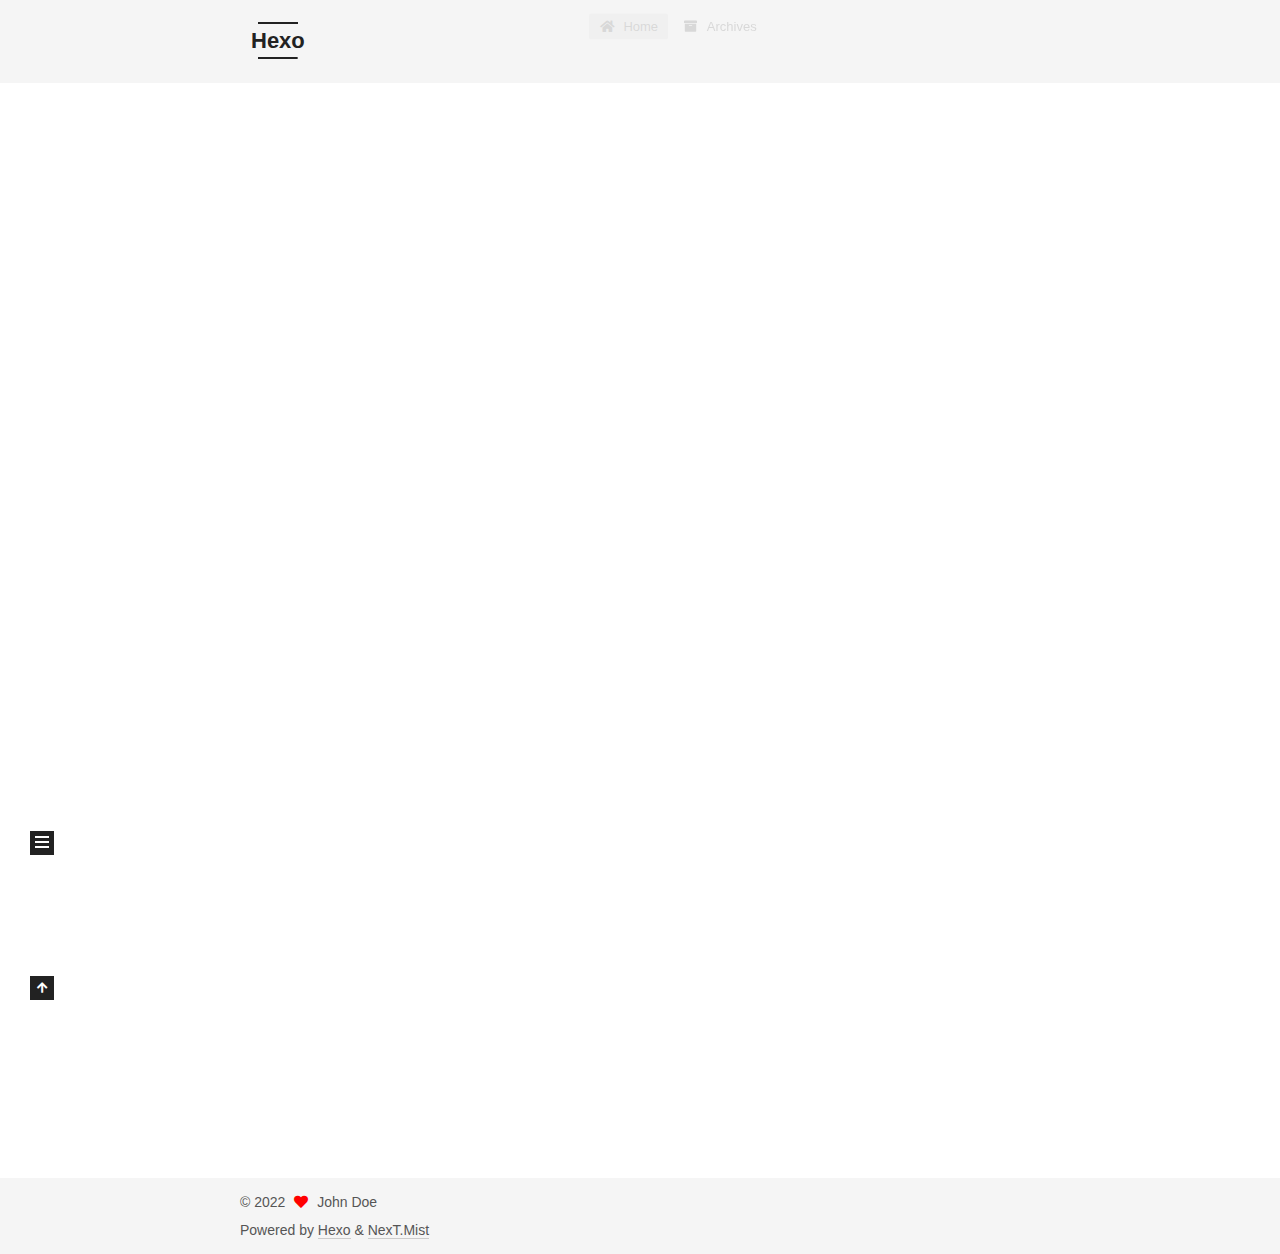
<file: index.html>
<!DOCTYPE html>
<html lang="en">
<head>
  <meta charset="UTF-8">
<meta name="viewport" content="width=device-width, initial-scale=1, maximum-scale=2">
<meta name="theme-color" content="#222">
<meta name="generator" content="Hexo 5.4.0">
  <link rel="apple-touch-icon" sizes="180x180" href="/images/apple-touch-icon-next.png">
  <link rel="icon" type="image/png" sizes="32x32" href="/images/favicon-32x32-next.png">
  <link rel="icon" type="image/png" sizes="16x16" href="/images/favicon-16x16-next.png">
  <link rel="mask-icon" href="/images/logo.svg" color="#222">

<link rel="stylesheet" href="/css/main.css">


<link rel="stylesheet" href="/lib/font-awesome/css/all.min.css">

<script id="hexo-configurations">
    var NexT = window.NexT || {};
    var CONFIG = {"hostname":"example.com","root":"/","scheme":"Mist","version":"7.8.0","exturl":false,"sidebar":{"position":"left","display":"post","padding":18,"offset":12,"onmobile":false},"copycode":{"enable":false,"show_result":false,"style":null},"back2top":{"enable":true,"sidebar":false,"scrollpercent":false},"bookmark":{"enable":false,"color":"#222","save":"auto"},"fancybox":false,"mediumzoom":false,"lazyload":false,"pangu":false,"comments":{"style":"tabs","active":null,"storage":true,"lazyload":false,"nav":null},"algolia":{"hits":{"per_page":10},"labels":{"input_placeholder":"Search for Posts","hits_empty":"We didn't find any results for the search: ${query}","hits_stats":"${hits} results found in ${time} ms"}},"localsearch":{"enable":false,"trigger":"auto","top_n_per_article":1,"unescape":false,"preload":false},"motion":{"enable":true,"async":false,"transition":{"post_block":"fadeIn","post_header":"slideDownIn","post_body":"slideDownIn","coll_header":"slideLeftIn","sidebar":"slideUpIn"}}};
  </script>

  <meta property="og:type" content="website">
<meta property="og:title" content="Hexo">
<meta property="og:url" content="http://example.com/index.html">
<meta property="og:site_name" content="Hexo">
<meta property="og:locale" content="en_US">
<meta property="article:author" content="John Doe">
<meta name="twitter:card" content="summary">

<link rel="canonical" href="http://example.com/">


<script id="page-configurations">
  // https://hexo.io/docs/variables.html
  CONFIG.page = {
    sidebar: "",
    isHome : true,
    isPost : false,
    lang   : 'en'
  };
</script>

  <title>Hexo</title>
  






  <noscript>
  <style>
  .use-motion .brand,
  .use-motion .menu-item,
  .sidebar-inner,
  .use-motion .post-block,
  .use-motion .pagination,
  .use-motion .comments,
  .use-motion .post-header,
  .use-motion .post-body,
  .use-motion .collection-header { opacity: initial; }

  .use-motion .site-title,
  .use-motion .site-subtitle {
    opacity: initial;
    top: initial;
  }

  .use-motion .logo-line-before i { left: initial; }
  .use-motion .logo-line-after i { right: initial; }
  </style>
</noscript>

</head>

<body itemscope itemtype="http://schema.org/WebPage">
  <div class="container use-motion">
    <div class="headband"></div>

    <header class="header" itemscope itemtype="http://schema.org/WPHeader">
      <div class="header-inner"><div class="site-brand-container">
  <div class="site-nav-toggle">
    <div class="toggle" aria-label="Toggle navigation bar">
      <span class="toggle-line toggle-line-first"></span>
      <span class="toggle-line toggle-line-middle"></span>
      <span class="toggle-line toggle-line-last"></span>
    </div>
  </div>

  <div class="site-meta">

    <a href="/" class="brand" rel="start">
      <span class="logo-line-before"><i></i></span>
      <h1 class="site-title">Hexo</h1>
      <span class="logo-line-after"><i></i></span>
    </a>
  </div>

  <div class="site-nav-right">
    <div class="toggle popup-trigger">
    </div>
  </div>
</div>




<nav class="site-nav">
  <ul id="menu" class="main-menu menu">
        <li class="menu-item menu-item-home">

    <a href="/" rel="section"><i class="fa fa-home fa-fw"></i>Home</a>

  </li>
        <li class="menu-item menu-item-archives">

    <a href="/archives/" rel="section"><i class="fa fa-archive fa-fw"></i>Archives</a>

  </li>
  </ul>
</nav>




</div>
    </header>

    
  <div class="back-to-top">
    <i class="fa fa-arrow-up"></i>
    <span>0%</span>
  </div>


    <main class="main">
      <div class="main-inner">
        <div class="content-wrap">
          

          <div class="content index posts-expand">
            
      
  
  
  <article itemscope itemtype="http://schema.org/Article" class="post-block" lang="en">
    <link itemprop="mainEntityOfPage" href="http://example.com/2021/10/06/hello-world/">

    <span hidden itemprop="author" itemscope itemtype="http://schema.org/Person">
      <meta itemprop="image" content="/images/avatar.gif">
      <meta itemprop="name" content="John Doe">
      <meta itemprop="description" content="">
    </span>

    <span hidden itemprop="publisher" itemscope itemtype="http://schema.org/Organization">
      <meta itemprop="name" content="Hexo">
    </span>
      <header class="post-header">
        <h2 class="post-title" itemprop="name headline">
          
            <a href="/2021/10/06/hello-world/" class="post-title-link" itemprop="url">销户，我的超人！</a>
        </h2>

        <div class="post-meta">
            <span class="post-meta-item">
              <span class="post-meta-item-icon">
                <i class="far fa-calendar"></i>
              </span>
              <span class="post-meta-item-text">Posted on</span>
              

              <time title="Created: 2021-10-06 19:21:32 / Modified: 20:09:20" itemprop="dateCreated datePublished" datetime="2021-10-06T19:21:32+08:00">2021-10-06</time>
            </span>

          

        </div>
      </header>

    
    
    
    <div class="post-body" itemprop="articleBody">

      
          <p>销户为什么是神？在讲述这个问题以前，我们先谈谈别人相对于销户差在了哪里。</p>
<h2 id="Quick-Start"><a href="#Quick-Start" class="headerlink" title="Quick Start"></a>Quick Start</h2><h3 id="Create-a-new-post"><a href="#Create-a-new-post" class="headerlink" title="Create a new post"></a>Create a new post</h3><figure class="highlight bash"><table><tr><td class="gutter"><pre><span class="line">1</span><br></pre></td><td class="code"><pre><span class="line">首先是犯下了傲慢之罪的 qz</span><br></pre></td></tr></table></figure>

<p>More info: <a target="_blank" rel="noopener" href="https://hexo.io/docs/writing.html">Writing</a></p>
<h3 id="Run-server"><a href="#Run-server" class="headerlink" title="Run server"></a>Run server</h3><figure class="highlight bash"><table><tr><td class="gutter"><pre><span class="line">1</span><br></pre></td><td class="code"><pre><span class="line">然后是犯下了然后之罪的然后</span><br></pre></td></tr></table></figure>

<p>More info: <a target="_blank" rel="noopener" href="https://hexo.io/docs/server.html">Server</a></p>
<h3 id="Generate-static-files"><a href="#Generate-static-files" class="headerlink" title="Generate static files"></a>Generate static files</h3><figure class="highlight bash"><table><tr><td class="gutter"><pre><span class="line">1</span><br></pre></td><td class="code"><pre><span class="line">再然后是犯下了再然后之罪的再然后</span><br></pre></td></tr></table></figure>

<p>More info: <a target="_blank" rel="noopener" href="https://hexo.io/docs/generating.html">Generating</a></p>
<h3 id="Deploy-to-remote-sites"><a href="#Deploy-to-remote-sites" class="headerlink" title="Deploy to remote sites"></a>Deploy to remote sites</h3><figure class="highlight bash"><table><tr><td class="gutter"><pre><span class="line">1</span><br></pre></td><td class="code"><pre><span class="line">最后是犯下了最后之罪的最后</span><br></pre></td></tr></table></figure>

<p>More info: <a target="_blank" rel="noopener" href="https://hexo.io/docs/one-command-deployment.html">Deployment</a></p>

      
    </div>

    
    
    
      <footer class="post-footer">
        <div class="post-eof"></div>
      </footer>
  </article>
  
  
  


  



          </div>
          

<script>
  window.addEventListener('tabs:register', () => {
    let { activeClass } = CONFIG.comments;
    if (CONFIG.comments.storage) {
      activeClass = localStorage.getItem('comments_active') || activeClass;
    }
    if (activeClass) {
      let activeTab = document.querySelector(`a[href="#comment-${activeClass}"]`);
      if (activeTab) {
        activeTab.click();
      }
    }
  });
  if (CONFIG.comments.storage) {
    window.addEventListener('tabs:click', event => {
      if (!event.target.matches('.tabs-comment .tab-content .tab-pane')) return;
      let commentClass = event.target.classList[1];
      localStorage.setItem('comments_active', commentClass);
    });
  }
</script>

        </div>
          
  
  <div class="toggle sidebar-toggle">
    <span class="toggle-line toggle-line-first"></span>
    <span class="toggle-line toggle-line-middle"></span>
    <span class="toggle-line toggle-line-last"></span>
  </div>

  <aside class="sidebar">
    <div class="sidebar-inner">

      <ul class="sidebar-nav motion-element">
        <li class="sidebar-nav-toc">
          Table of Contents
        </li>
        <li class="sidebar-nav-overview">
          Overview
        </li>
      </ul>

      <!--noindex-->
      <div class="post-toc-wrap sidebar-panel">
      </div>
      <!--/noindex-->

      <div class="site-overview-wrap sidebar-panel">
        <div class="site-author motion-element" itemprop="author" itemscope itemtype="http://schema.org/Person">
  <p class="site-author-name" itemprop="name">John Doe</p>
  <div class="site-description" itemprop="description"></div>
</div>
<div class="site-state-wrap motion-element">
  <nav class="site-state">
      <div class="site-state-item site-state-posts">
          <a href="/archives/">
        
          <span class="site-state-item-count">1</span>
          <span class="site-state-item-name">posts</span>
        </a>
      </div>
  </nav>
</div>



      </div>

    </div>
  </aside>
  <div id="sidebar-dimmer"></div>


      </div>
    </main>

    <footer class="footer">
      <div class="footer-inner">
        

        

<div class="copyright">
  
  &copy; 
  <span itemprop="copyrightYear">2022</span>
  <span class="with-love">
    <i class="fa fa-heart"></i>
  </span>
  <span class="author" itemprop="copyrightHolder">John Doe</span>
</div>
  <div class="powered-by">Powered by <a href="https://hexo.io/" class="theme-link" rel="noopener" target="_blank">Hexo</a> & <a href="https://mist.theme-next.org/" class="theme-link" rel="noopener" target="_blank">NexT.Mist</a>
  </div>

        








      </div>
    </footer>
  </div>

  
  <script src="/lib/anime.min.js"></script>
  <script src="/lib/velocity/velocity.min.js"></script>
  <script src="/lib/velocity/velocity.ui.min.js"></script>

<script src="/js/utils.js"></script>

<script src="/js/motion.js"></script>


<script src="/js/schemes/muse.js"></script>


<script src="/js/next-boot.js"></script>




  















  

  

</body>
</html>
</file>
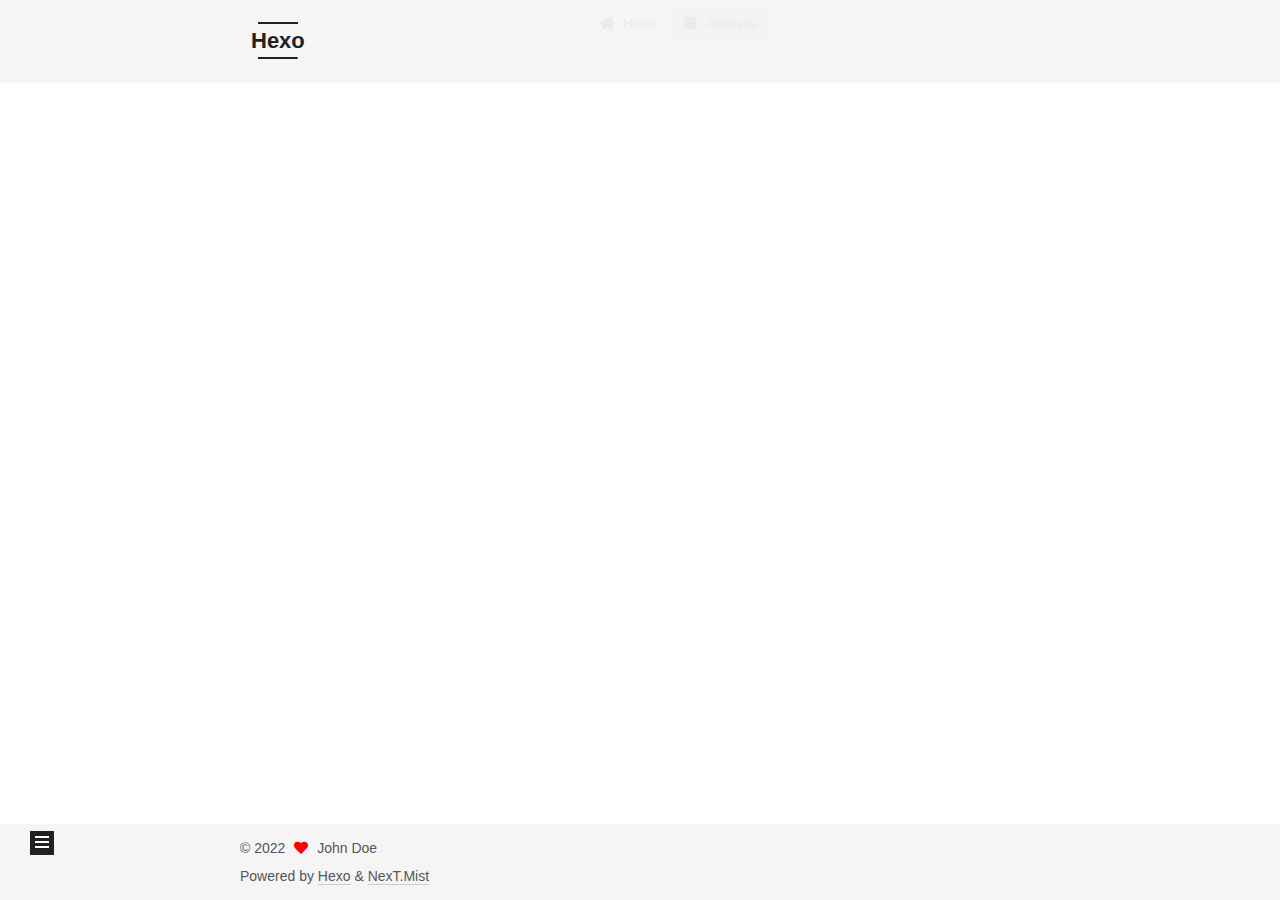
<file: archives/index.html>
<!DOCTYPE html>
<html lang="en">
<head>
  <meta charset="UTF-8">
<meta name="viewport" content="width=device-width, initial-scale=1, maximum-scale=2">
<meta name="theme-color" content="#222">
<meta name="generator" content="Hexo 5.4.0">
  <link rel="apple-touch-icon" sizes="180x180" href="/images/apple-touch-icon-next.png">
  <link rel="icon" type="image/png" sizes="32x32" href="/images/favicon-32x32-next.png">
  <link rel="icon" type="image/png" sizes="16x16" href="/images/favicon-16x16-next.png">
  <link rel="mask-icon" href="/images/logo.svg" color="#222">

<link rel="stylesheet" href="/css/main.css">


<link rel="stylesheet" href="/lib/font-awesome/css/all.min.css">

<script id="hexo-configurations">
    var NexT = window.NexT || {};
    var CONFIG = {"hostname":"example.com","root":"/","scheme":"Mist","version":"7.8.0","exturl":false,"sidebar":{"position":"left","display":"post","padding":18,"offset":12,"onmobile":false},"copycode":{"enable":false,"show_result":false,"style":null},"back2top":{"enable":true,"sidebar":false,"scrollpercent":false},"bookmark":{"enable":false,"color":"#222","save":"auto"},"fancybox":false,"mediumzoom":false,"lazyload":false,"pangu":false,"comments":{"style":"tabs","active":null,"storage":true,"lazyload":false,"nav":null},"algolia":{"hits":{"per_page":10},"labels":{"input_placeholder":"Search for Posts","hits_empty":"We didn't find any results for the search: ${query}","hits_stats":"${hits} results found in ${time} ms"}},"localsearch":{"enable":false,"trigger":"auto","top_n_per_article":1,"unescape":false,"preload":false},"motion":{"enable":true,"async":false,"transition":{"post_block":"fadeIn","post_header":"slideDownIn","post_body":"slideDownIn","coll_header":"slideLeftIn","sidebar":"slideUpIn"}}};
  </script>

  <meta property="og:type" content="website">
<meta property="og:title" content="Hexo">
<meta property="og:url" content="http://example.com/archives/index.html">
<meta property="og:site_name" content="Hexo">
<meta property="og:locale" content="en_US">
<meta property="article:author" content="John Doe">
<meta name="twitter:card" content="summary">

<link rel="canonical" href="http://example.com/archives/">


<script id="page-configurations">
  // https://hexo.io/docs/variables.html
  CONFIG.page = {
    sidebar: "",
    isHome : false,
    isPost : false,
    lang   : 'en'
  };
</script>

  <title>Archive | Hexo</title>
  






  <noscript>
  <style>
  .use-motion .brand,
  .use-motion .menu-item,
  .sidebar-inner,
  .use-motion .post-block,
  .use-motion .pagination,
  .use-motion .comments,
  .use-motion .post-header,
  .use-motion .post-body,
  .use-motion .collection-header { opacity: initial; }

  .use-motion .site-title,
  .use-motion .site-subtitle {
    opacity: initial;
    top: initial;
  }

  .use-motion .logo-line-before i { left: initial; }
  .use-motion .logo-line-after i { right: initial; }
  </style>
</noscript>

</head>

<body itemscope itemtype="http://schema.org/WebPage">
  <div class="container use-motion">
    <div class="headband"></div>

    <header class="header" itemscope itemtype="http://schema.org/WPHeader">
      <div class="header-inner"><div class="site-brand-container">
  <div class="site-nav-toggle">
    <div class="toggle" aria-label="Toggle navigation bar">
      <span class="toggle-line toggle-line-first"></span>
      <span class="toggle-line toggle-line-middle"></span>
      <span class="toggle-line toggle-line-last"></span>
    </div>
  </div>

  <div class="site-meta">

    <a href="/" class="brand" rel="start">
      <span class="logo-line-before"><i></i></span>
      <h1 class="site-title">Hexo</h1>
      <span class="logo-line-after"><i></i></span>
    </a>
  </div>

  <div class="site-nav-right">
    <div class="toggle popup-trigger">
    </div>
  </div>
</div>




<nav class="site-nav">
  <ul id="menu" class="main-menu menu">
        <li class="menu-item menu-item-home">

    <a href="/" rel="section"><i class="fa fa-home fa-fw"></i>Home</a>

  </li>
        <li class="menu-item menu-item-archives">

    <a href="/archives/" rel="section"><i class="fa fa-archive fa-fw"></i>Archives</a>

  </li>
  </ul>
</nav>




</div>
    </header>

    
  <div class="back-to-top">
    <i class="fa fa-arrow-up"></i>
    <span>0%</span>
  </div>


    <main class="main">
      <div class="main-inner">
        <div class="content-wrap">
          

          <div class="content archive">
            

  
  
  
  <div class="post-block">
    <div class="posts-collapse">
      <div class="collection-title">
        <span class="collection-header">Um..! 1 post. Keep on posting.</span>
      </div>

      
    <div class="collection-year">
      <span class="collection-header">2021</span>
    </div>

  <article itemscope itemtype="http://schema.org/Article">
    <header class="post-header">

      <div class="post-meta">
        <time itemprop="dateCreated"
              datetime="2021-10-06T19:21:32+08:00"
              content="2021-10-06">
          10-06
        </time>
      </div>

      <div class="post-title">
          <a class="post-title-link" href="/2021/10/06/hello-world/" itemprop="url">
            <span itemprop="name">校服，我的超人！</span>
          </a>
      </div>

    </header>
  </article>


    </div>
  </div>
  
  
  

  



          </div>
          

<script>
  window.addEventListener('tabs:register', () => {
    let { activeClass } = CONFIG.comments;
    if (CONFIG.comments.storage) {
      activeClass = localStorage.getItem('comments_active') || activeClass;
    }
    if (activeClass) {
      let activeTab = document.querySelector(`a[href="#comment-${activeClass}"]`);
      if (activeTab) {
        activeTab.click();
      }
    }
  });
  if (CONFIG.comments.storage) {
    window.addEventListener('tabs:click', event => {
      if (!event.target.matches('.tabs-comment .tab-content .tab-pane')) return;
      let commentClass = event.target.classList[1];
      localStorage.setItem('comments_active', commentClass);
    });
  }
</script>

        </div>
          
  
  <div class="toggle sidebar-toggle">
    <span class="toggle-line toggle-line-first"></span>
    <span class="toggle-line toggle-line-middle"></span>
    <span class="toggle-line toggle-line-last"></span>
  </div>

  <aside class="sidebar">
    <div class="sidebar-inner">

      <ul class="sidebar-nav motion-element">
        <li class="sidebar-nav-toc">
          Table of Contents
        </li>
        <li class="sidebar-nav-overview">
          Overview
        </li>
      </ul>

      <!--noindex-->
      <div class="post-toc-wrap sidebar-panel">
      </div>
      <!--/noindex-->

      <div class="site-overview-wrap sidebar-panel">
        <div class="site-author motion-element" itemprop="author" itemscope itemtype="http://schema.org/Person">
  <p class="site-author-name" itemprop="name">John Doe</p>
  <div class="site-description" itemprop="description"></div>
</div>
<div class="site-state-wrap motion-element">
  <nav class="site-state">
      <div class="site-state-item site-state-posts">
          <a href="/archives/">
        
          <span class="site-state-item-count">1</span>
          <span class="site-state-item-name">posts</span>
        </a>
      </div>
  </nav>
</div>



      </div>

    </div>
  </aside>
  <div id="sidebar-dimmer"></div>


      </div>
    </main>

    <footer class="footer">
      <div class="footer-inner">
        

        

<div class="copyright">
  
  &copy; 
  <span itemprop="copyrightYear">2022</span>
  <span class="with-love">
    <i class="fa fa-heart"></i>
  </span>
  <span class="author" itemprop="copyrightHolder">John Doe</span>
</div>
  <div class="powered-by">Powered by <a href="https://hexo.io/" class="theme-link" rel="noopener" target="_blank">Hexo</a> & <a href="https://mist.theme-next.org/" class="theme-link" rel="noopener" target="_blank">NexT.Mist</a>
  </div>

        








      </div>
    </footer>
  </div>

  
  <script src="/lib/anime.min.js"></script>
  <script src="/lib/velocity/velocity.min.js"></script>
  <script src="/lib/velocity/velocity.ui.min.js"></script>

<script src="/js/utils.js"></script>

<script src="/js/motion.js"></script>


<script src="/js/schemes/muse.js"></script>


<script src="/js/next-boot.js"></script>




  















  

  

</body>
</html>
</file>
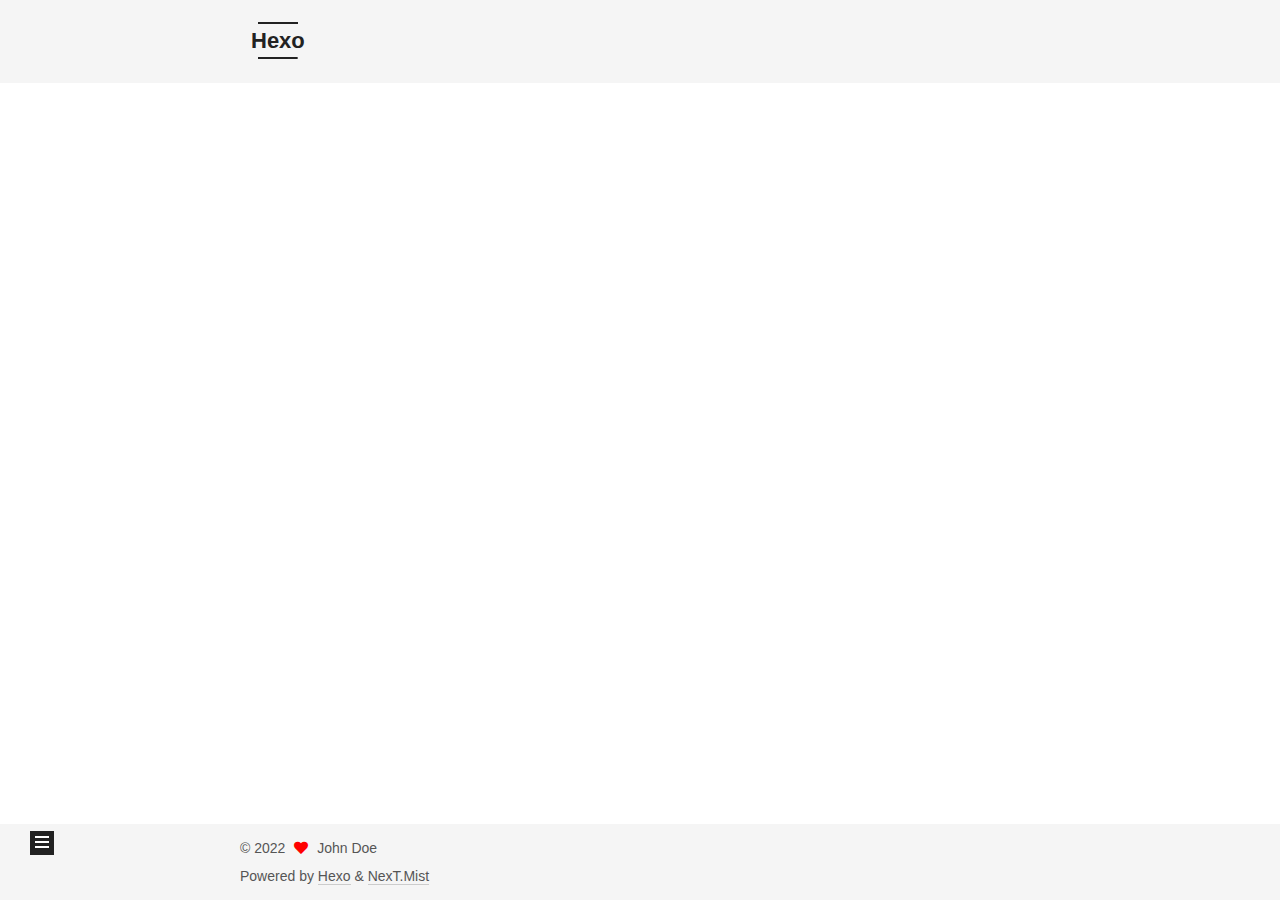
<file: archives/2021/index.html>
<!DOCTYPE html>
<html lang="en">
<head>
  <meta charset="UTF-8">
<meta name="viewport" content="width=device-width, initial-scale=1, maximum-scale=2">
<meta name="theme-color" content="#222">
<meta name="generator" content="Hexo 5.4.0">
  <link rel="apple-touch-icon" sizes="180x180" href="/images/apple-touch-icon-next.png">
  <link rel="icon" type="image/png" sizes="32x32" href="/images/favicon-32x32-next.png">
  <link rel="icon" type="image/png" sizes="16x16" href="/images/favicon-16x16-next.png">
  <link rel="mask-icon" href="/images/logo.svg" color="#222">

<link rel="stylesheet" href="/css/main.css">


<link rel="stylesheet" href="/lib/font-awesome/css/all.min.css">

<script id="hexo-configurations">
    var NexT = window.NexT || {};
    var CONFIG = {"hostname":"example.com","root":"/","scheme":"Mist","version":"7.8.0","exturl":false,"sidebar":{"position":"left","display":"post","padding":18,"offset":12,"onmobile":false},"copycode":{"enable":false,"show_result":false,"style":null},"back2top":{"enable":true,"sidebar":false,"scrollpercent":false},"bookmark":{"enable":false,"color":"#222","save":"auto"},"fancybox":false,"mediumzoom":false,"lazyload":false,"pangu":false,"comments":{"style":"tabs","active":null,"storage":true,"lazyload":false,"nav":null},"algolia":{"hits":{"per_page":10},"labels":{"input_placeholder":"Search for Posts","hits_empty":"We didn't find any results for the search: ${query}","hits_stats":"${hits} results found in ${time} ms"}},"localsearch":{"enable":false,"trigger":"auto","top_n_per_article":1,"unescape":false,"preload":false},"motion":{"enable":true,"async":false,"transition":{"post_block":"fadeIn","post_header":"slideDownIn","post_body":"slideDownIn","coll_header":"slideLeftIn","sidebar":"slideUpIn"}}};
  </script>

  <meta property="og:type" content="website">
<meta property="og:title" content="Hexo">
<meta property="og:url" content="http://example.com/archives/2021/index.html">
<meta property="og:site_name" content="Hexo">
<meta property="og:locale" content="en_US">
<meta property="article:author" content="John Doe">
<meta name="twitter:card" content="summary">

<link rel="canonical" href="http://example.com/archives/2021/">


<script id="page-configurations">
  // https://hexo.io/docs/variables.html
  CONFIG.page = {
    sidebar: "",
    isHome : false,
    isPost : false,
    lang   : 'en'
  };
</script>

  <title>Archive | Hexo</title>
  






  <noscript>
  <style>
  .use-motion .brand,
  .use-motion .menu-item,
  .sidebar-inner,
  .use-motion .post-block,
  .use-motion .pagination,
  .use-motion .comments,
  .use-motion .post-header,
  .use-motion .post-body,
  .use-motion .collection-header { opacity: initial; }

  .use-motion .site-title,
  .use-motion .site-subtitle {
    opacity: initial;
    top: initial;
  }

  .use-motion .logo-line-before i { left: initial; }
  .use-motion .logo-line-after i { right: initial; }
  </style>
</noscript>

</head>

<body itemscope itemtype="http://schema.org/WebPage">
  <div class="container use-motion">
    <div class="headband"></div>

    <header class="header" itemscope itemtype="http://schema.org/WPHeader">
      <div class="header-inner"><div class="site-brand-container">
  <div class="site-nav-toggle">
    <div class="toggle" aria-label="Toggle navigation bar">
      <span class="toggle-line toggle-line-first"></span>
      <span class="toggle-line toggle-line-middle"></span>
      <span class="toggle-line toggle-line-last"></span>
    </div>
  </div>

  <div class="site-meta">

    <a href="/" class="brand" rel="start">
      <span class="logo-line-before"><i></i></span>
      <h1 class="site-title">Hexo</h1>
      <span class="logo-line-after"><i></i></span>
    </a>
  </div>

  <div class="site-nav-right">
    <div class="toggle popup-trigger">
    </div>
  </div>
</div>




<nav class="site-nav">
  <ul id="menu" class="main-menu menu">
        <li class="menu-item menu-item-home">

    <a href="/" rel="section"><i class="fa fa-home fa-fw"></i>Home</a>

  </li>
        <li class="menu-item menu-item-archives">

    <a href="/archives/" rel="section"><i class="fa fa-archive fa-fw"></i>Archives</a>

  </li>
  </ul>
</nav>




</div>
    </header>

    
  <div class="back-to-top">
    <i class="fa fa-arrow-up"></i>
    <span>0%</span>
  </div>


    <main class="main">
      <div class="main-inner">
        <div class="content-wrap">
          

          <div class="content archive">
            

  
  
  
  <div class="post-block">
    <div class="posts-collapse">
      <div class="collection-title">
        <span class="collection-header">Um..! 1 post. Keep on posting.</span>
      </div>

      
    <div class="collection-year">
      <span class="collection-header">2021</span>
    </div>

  <article itemscope itemtype="http://schema.org/Article">
    <header class="post-header">

      <div class="post-meta">
        <time itemprop="dateCreated"
              datetime="2021-10-06T19:21:32+08:00"
              content="2021-10-06">
          10-06
        </time>
      </div>

      <div class="post-title">
          <a class="post-title-link" href="/2021/10/06/hello-world/" itemprop="url">
            <span itemprop="name">校服，我的超人！</span>
          </a>
      </div>

    </header>
  </article>


    </div>
  </div>
  
  
  

  



          </div>
          

<script>
  window.addEventListener('tabs:register', () => {
    let { activeClass } = CONFIG.comments;
    if (CONFIG.comments.storage) {
      activeClass = localStorage.getItem('comments_active') || activeClass;
    }
    if (activeClass) {
      let activeTab = document.querySelector(`a[href="#comment-${activeClass}"]`);
      if (activeTab) {
        activeTab.click();
      }
    }
  });
  if (CONFIG.comments.storage) {
    window.addEventListener('tabs:click', event => {
      if (!event.target.matches('.tabs-comment .tab-content .tab-pane')) return;
      let commentClass = event.target.classList[1];
      localStorage.setItem('comments_active', commentClass);
    });
  }
</script>

        </div>
          
  
  <div class="toggle sidebar-toggle">
    <span class="toggle-line toggle-line-first"></span>
    <span class="toggle-line toggle-line-middle"></span>
    <span class="toggle-line toggle-line-last"></span>
  </div>

  <aside class="sidebar">
    <div class="sidebar-inner">

      <ul class="sidebar-nav motion-element">
        <li class="sidebar-nav-toc">
          Table of Contents
        </li>
        <li class="sidebar-nav-overview">
          Overview
        </li>
      </ul>

      <!--noindex-->
      <div class="post-toc-wrap sidebar-panel">
      </div>
      <!--/noindex-->

      <div class="site-overview-wrap sidebar-panel">
        <div class="site-author motion-element" itemprop="author" itemscope itemtype="http://schema.org/Person">
  <p class="site-author-name" itemprop="name">John Doe</p>
  <div class="site-description" itemprop="description"></div>
</div>
<div class="site-state-wrap motion-element">
  <nav class="site-state">
      <div class="site-state-item site-state-posts">
          <a href="/archives/">
        
          <span class="site-state-item-count">1</span>
          <span class="site-state-item-name">posts</span>
        </a>
      </div>
  </nav>
</div>



      </div>

    </div>
  </aside>
  <div id="sidebar-dimmer"></div>


      </div>
    </main>

    <footer class="footer">
      <div class="footer-inner">
        

        

<div class="copyright">
  
  &copy; 
  <span itemprop="copyrightYear">2022</span>
  <span class="with-love">
    <i class="fa fa-heart"></i>
  </span>
  <span class="author" itemprop="copyrightHolder">John Doe</span>
</div>
  <div class="powered-by">Powered by <a href="https://hexo.io/" class="theme-link" rel="noopener" target="_blank">Hexo</a> & <a href="https://mist.theme-next.org/" class="theme-link" rel="noopener" target="_blank">NexT.Mist</a>
  </div>

        








      </div>
    </footer>
  </div>

  
  <script src="/lib/anime.min.js"></script>
  <script src="/lib/velocity/velocity.min.js"></script>
  <script src="/lib/velocity/velocity.ui.min.js"></script>

<script src="/js/utils.js"></script>

<script src="/js/motion.js"></script>


<script src="/js/schemes/muse.js"></script>


<script src="/js/next-boot.js"></script>




  















  

  

</body>
</html>
</file>
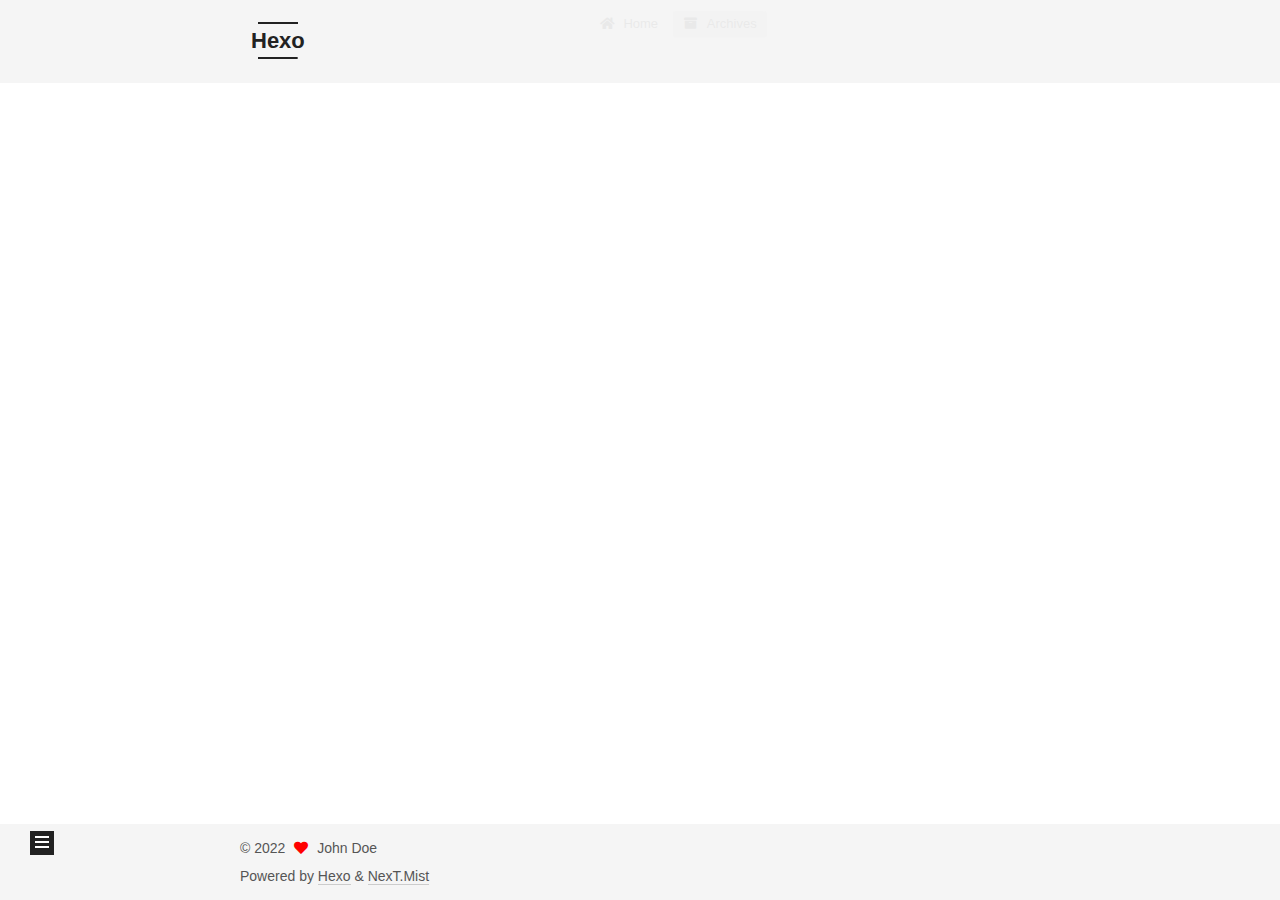
<file: archives/2021/10/index.html>
<!DOCTYPE html>
<html lang="en">
<head>
  <meta charset="UTF-8">
<meta name="viewport" content="width=device-width, initial-scale=1, maximum-scale=2">
<meta name="theme-color" content="#222">
<meta name="generator" content="Hexo 5.4.0">
  <link rel="apple-touch-icon" sizes="180x180" href="/images/apple-touch-icon-next.png">
  <link rel="icon" type="image/png" sizes="32x32" href="/images/favicon-32x32-next.png">
  <link rel="icon" type="image/png" sizes="16x16" href="/images/favicon-16x16-next.png">
  <link rel="mask-icon" href="/images/logo.svg" color="#222">

<link rel="stylesheet" href="/css/main.css">


<link rel="stylesheet" href="/lib/font-awesome/css/all.min.css">

<script id="hexo-configurations">
    var NexT = window.NexT || {};
    var CONFIG = {"hostname":"example.com","root":"/","scheme":"Mist","version":"7.8.0","exturl":false,"sidebar":{"position":"left","display":"post","padding":18,"offset":12,"onmobile":false},"copycode":{"enable":false,"show_result":false,"style":null},"back2top":{"enable":true,"sidebar":false,"scrollpercent":false},"bookmark":{"enable":false,"color":"#222","save":"auto"},"fancybox":false,"mediumzoom":false,"lazyload":false,"pangu":false,"comments":{"style":"tabs","active":null,"storage":true,"lazyload":false,"nav":null},"algolia":{"hits":{"per_page":10},"labels":{"input_placeholder":"Search for Posts","hits_empty":"We didn't find any results for the search: ${query}","hits_stats":"${hits} results found in ${time} ms"}},"localsearch":{"enable":false,"trigger":"auto","top_n_per_article":1,"unescape":false,"preload":false},"motion":{"enable":true,"async":false,"transition":{"post_block":"fadeIn","post_header":"slideDownIn","post_body":"slideDownIn","coll_header":"slideLeftIn","sidebar":"slideUpIn"}}};
  </script>

  <meta property="og:type" content="website">
<meta property="og:title" content="Hexo">
<meta property="og:url" content="http://example.com/archives/2021/10/index.html">
<meta property="og:site_name" content="Hexo">
<meta property="og:locale" content="en_US">
<meta property="article:author" content="John Doe">
<meta name="twitter:card" content="summary">

<link rel="canonical" href="http://example.com/archives/2021/10/">


<script id="page-configurations">
  // https://hexo.io/docs/variables.html
  CONFIG.page = {
    sidebar: "",
    isHome : false,
    isPost : false,
    lang   : 'en'
  };
</script>

  <title>Archive | Hexo</title>
  






  <noscript>
  <style>
  .use-motion .brand,
  .use-motion .menu-item,
  .sidebar-inner,
  .use-motion .post-block,
  .use-motion .pagination,
  .use-motion .comments,
  .use-motion .post-header,
  .use-motion .post-body,
  .use-motion .collection-header { opacity: initial; }

  .use-motion .site-title,
  .use-motion .site-subtitle {
    opacity: initial;
    top: initial;
  }

  .use-motion .logo-line-before i { left: initial; }
  .use-motion .logo-line-after i { right: initial; }
  </style>
</noscript>

</head>

<body itemscope itemtype="http://schema.org/WebPage">
  <div class="container use-motion">
    <div class="headband"></div>

    <header class="header" itemscope itemtype="http://schema.org/WPHeader">
      <div class="header-inner"><div class="site-brand-container">
  <div class="site-nav-toggle">
    <div class="toggle" aria-label="Toggle navigation bar">
      <span class="toggle-line toggle-line-first"></span>
      <span class="toggle-line toggle-line-middle"></span>
      <span class="toggle-line toggle-line-last"></span>
    </div>
  </div>

  <div class="site-meta">

    <a href="/" class="brand" rel="start">
      <span class="logo-line-before"><i></i></span>
      <h1 class="site-title">Hexo</h1>
      <span class="logo-line-after"><i></i></span>
    </a>
  </div>

  <div class="site-nav-right">
    <div class="toggle popup-trigger">
    </div>
  </div>
</div>




<nav class="site-nav">
  <ul id="menu" class="main-menu menu">
        <li class="menu-item menu-item-home">

    <a href="/" rel="section"><i class="fa fa-home fa-fw"></i>Home</a>

  </li>
        <li class="menu-item menu-item-archives">

    <a href="/archives/" rel="section"><i class="fa fa-archive fa-fw"></i>Archives</a>

  </li>
  </ul>
</nav>




</div>
    </header>

    
  <div class="back-to-top">
    <i class="fa fa-arrow-up"></i>
    <span>0%</span>
  </div>


    <main class="main">
      <div class="main-inner">
        <div class="content-wrap">
          

          <div class="content archive">
            

  
  
  
  <div class="post-block">
    <div class="posts-collapse">
      <div class="collection-title">
        <span class="collection-header">Um..! 1 post. Keep on posting.</span>
      </div>

      
    <div class="collection-year">
      <span class="collection-header">2021</span>
    </div>

  <article itemscope itemtype="http://schema.org/Article">
    <header class="post-header">

      <div class="post-meta">
        <time itemprop="dateCreated"
              datetime="2021-10-06T19:21:32+08:00"
              content="2021-10-06">
          10-06
        </time>
      </div>

      <div class="post-title">
          <a class="post-title-link" href="/2021/10/06/hello-world/" itemprop="url">
            <span itemprop="name">校服，我的超人！</span>
          </a>
      </div>

    </header>
  </article>


    </div>
  </div>
  
  
  

  



          </div>
          

<script>
  window.addEventListener('tabs:register', () => {
    let { activeClass } = CONFIG.comments;
    if (CONFIG.comments.storage) {
      activeClass = localStorage.getItem('comments_active') || activeClass;
    }
    if (activeClass) {
      let activeTab = document.querySelector(`a[href="#comment-${activeClass}"]`);
      if (activeTab) {
        activeTab.click();
      }
    }
  });
  if (CONFIG.comments.storage) {
    window.addEventListener('tabs:click', event => {
      if (!event.target.matches('.tabs-comment .tab-content .tab-pane')) return;
      let commentClass = event.target.classList[1];
      localStorage.setItem('comments_active', commentClass);
    });
  }
</script>

        </div>
          
  
  <div class="toggle sidebar-toggle">
    <span class="toggle-line toggle-line-first"></span>
    <span class="toggle-line toggle-line-middle"></span>
    <span class="toggle-line toggle-line-last"></span>
  </div>

  <aside class="sidebar">
    <div class="sidebar-inner">

      <ul class="sidebar-nav motion-element">
        <li class="sidebar-nav-toc">
          Table of Contents
        </li>
        <li class="sidebar-nav-overview">
          Overview
        </li>
      </ul>

      <!--noindex-->
      <div class="post-toc-wrap sidebar-panel">
      </div>
      <!--/noindex-->

      <div class="site-overview-wrap sidebar-panel">
        <div class="site-author motion-element" itemprop="author" itemscope itemtype="http://schema.org/Person">
  <p class="site-author-name" itemprop="name">John Doe</p>
  <div class="site-description" itemprop="description"></div>
</div>
<div class="site-state-wrap motion-element">
  <nav class="site-state">
      <div class="site-state-item site-state-posts">
          <a href="/archives/">
        
          <span class="site-state-item-count">1</span>
          <span class="site-state-item-name">posts</span>
        </a>
      </div>
  </nav>
</div>



      </div>

    </div>
  </aside>
  <div id="sidebar-dimmer"></div>


      </div>
    </main>

    <footer class="footer">
      <div class="footer-inner">
        

        

<div class="copyright">
  
  &copy; 
  <span itemprop="copyrightYear">2022</span>
  <span class="with-love">
    <i class="fa fa-heart"></i>
  </span>
  <span class="author" itemprop="copyrightHolder">John Doe</span>
</div>
  <div class="powered-by">Powered by <a href="https://hexo.io/" class="theme-link" rel="noopener" target="_blank">Hexo</a> & <a href="https://mist.theme-next.org/" class="theme-link" rel="noopener" target="_blank">NexT.Mist</a>
  </div>

        








      </div>
    </footer>
  </div>

  
  <script src="/lib/anime.min.js"></script>
  <script src="/lib/velocity/velocity.min.js"></script>
  <script src="/lib/velocity/velocity.ui.min.js"></script>

<script src="/js/utils.js"></script>

<script src="/js/motion.js"></script>


<script src="/js/schemes/muse.js"></script>


<script src="/js/next-boot.js"></script>




  















  

  

</body>
</html>
</file>
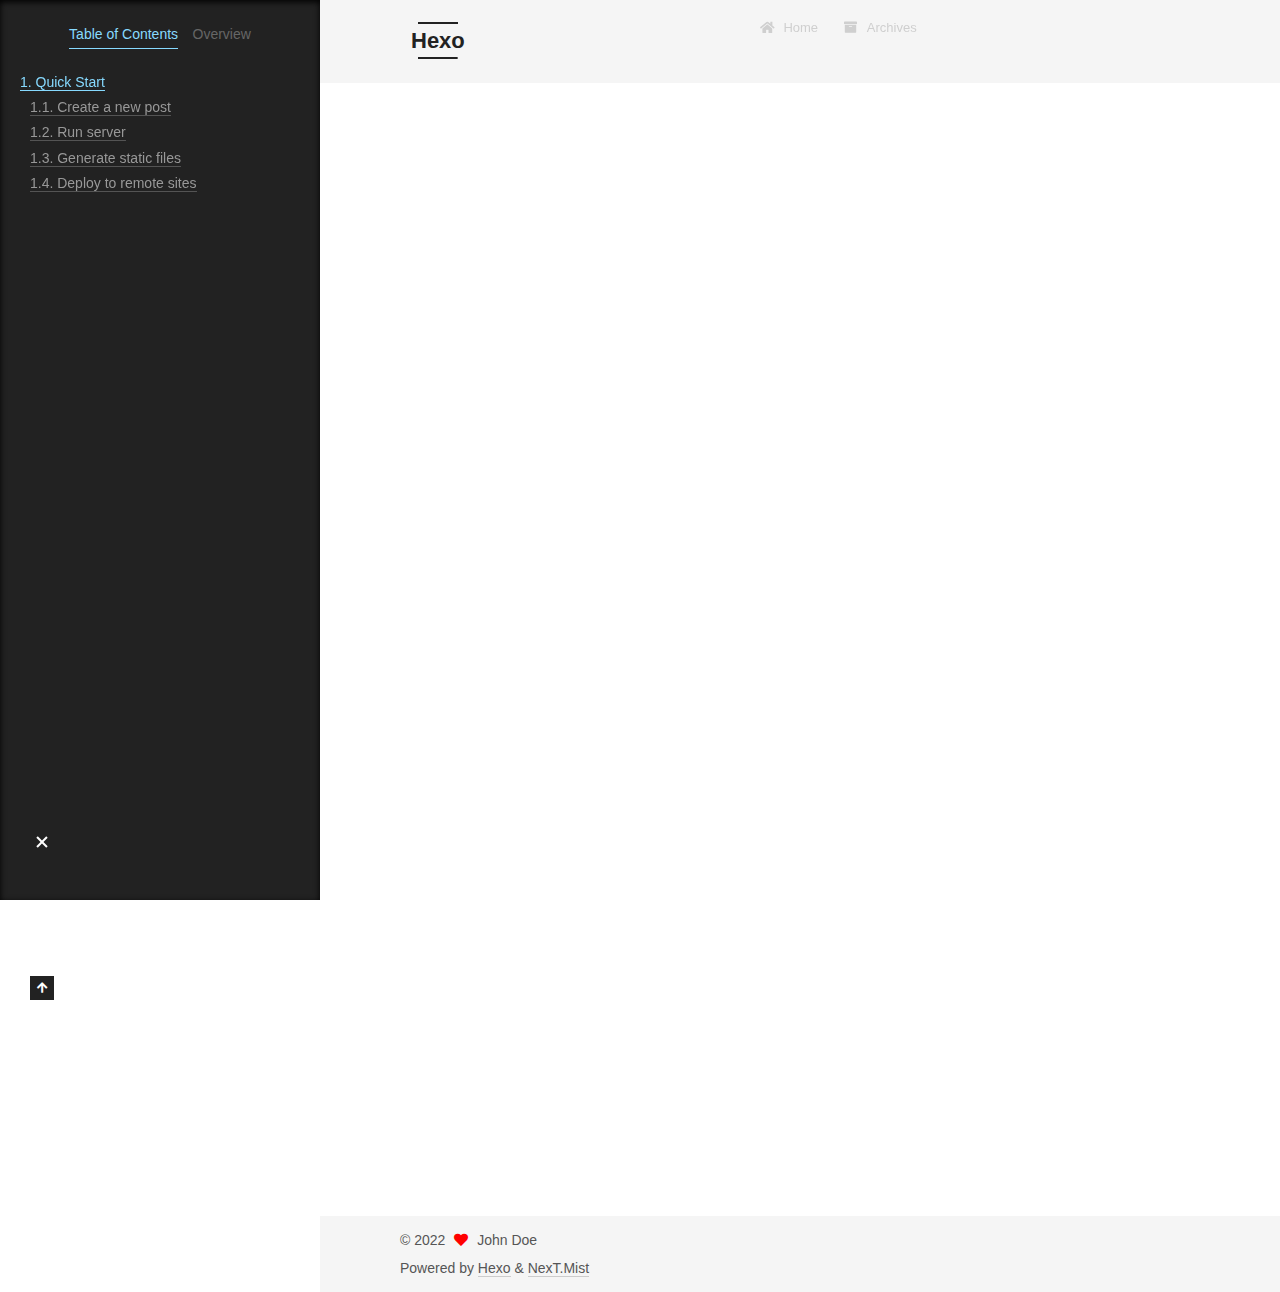
<file: 2021/10/06/hello-world/index.html>
<!DOCTYPE html>
<html lang="en">
<head>
  <meta charset="UTF-8">
<meta name="viewport" content="width=device-width, initial-scale=1, maximum-scale=2">
<meta name="theme-color" content="#222">
<meta name="generator" content="Hexo 5.4.0">
  <link rel="apple-touch-icon" sizes="180x180" href="/images/apple-touch-icon-next.png">
  <link rel="icon" type="image/png" sizes="32x32" href="/images/favicon-32x32-next.png">
  <link rel="icon" type="image/png" sizes="16x16" href="/images/favicon-16x16-next.png">
  <link rel="mask-icon" href="/images/logo.svg" color="#222">

<link rel="stylesheet" href="/css/main.css">


<link rel="stylesheet" href="/lib/font-awesome/css/all.min.css">

<script id="hexo-configurations">
    var NexT = window.NexT || {};
    var CONFIG = {"hostname":"example.com","root":"/","scheme":"Mist","version":"7.8.0","exturl":false,"sidebar":{"position":"left","display":"post","padding":18,"offset":12,"onmobile":false},"copycode":{"enable":false,"show_result":false,"style":null},"back2top":{"enable":true,"sidebar":false,"scrollpercent":false},"bookmark":{"enable":false,"color":"#222","save":"auto"},"fancybox":false,"mediumzoom":false,"lazyload":false,"pangu":false,"comments":{"style":"tabs","active":null,"storage":true,"lazyload":false,"nav":null},"algolia":{"hits":{"per_page":10},"labels":{"input_placeholder":"Search for Posts","hits_empty":"We didn't find any results for the search: ${query}","hits_stats":"${hits} results found in ${time} ms"}},"localsearch":{"enable":false,"trigger":"auto","top_n_per_article":1,"unescape":false,"preload":false},"motion":{"enable":true,"async":false,"transition":{"post_block":"fadeIn","post_header":"slideDownIn","post_body":"slideDownIn","coll_header":"slideLeftIn","sidebar":"slideUpIn"}}};
  </script>

  <meta name="description" content="校服为什么是神？在讲述这个问题以前，我们先谈谈别人相对于校服差在了哪里。 Quick StartCreate a new post1首先是犯下了傲慢之罪的 qz  More info: Writing Run server1然后是犯下了然后之罪的然后  More info: Server Generate static files1再然后是犯下了再然后之罪的再然后  More info: Gene">
<meta property="og:type" content="article">
<meta property="og:title" content="校服，我的超人！">
<meta property="og:url" content="http://example.com/2021/10/06/hello-world/index.html">
<meta property="og:site_name" content="Hexo">
<meta property="og:description" content="校服为什么是神？在讲述这个问题以前，我们先谈谈别人相对于校服差在了哪里。 Quick StartCreate a new post1首先是犯下了傲慢之罪的 qz  More info: Writing Run server1然后是犯下了然后之罪的然后  More info: Server Generate static files1再然后是犯下了再然后之罪的再然后  More info: Gene">
<meta property="og:locale" content="en_US">
<meta property="article:published_time" content="2021-10-06T11:21:32.708Z">
<meta property="article:modified_time" content="2021-10-06T12:09:20.646Z">
<meta property="article:author" content="John Doe">
<meta name="twitter:card" content="summary">

<link rel="canonical" href="http://example.com/2021/10/06/hello-world/">


<script id="page-configurations">
  // https://hexo.io/docs/variables.html
  CONFIG.page = {
    sidebar: "",
    isHome : false,
    isPost : true,
    lang   : 'en'
  };
</script>

  <title>校服，我的超人！ | Hexo</title>
  






  <noscript>
  <style>
  .use-motion .brand,
  .use-motion .menu-item,
  .sidebar-inner,
  .use-motion .post-block,
  .use-motion .pagination,
  .use-motion .comments,
  .use-motion .post-header,
  .use-motion .post-body,
  .use-motion .collection-header { opacity: initial; }

  .use-motion .site-title,
  .use-motion .site-subtitle {
    opacity: initial;
    top: initial;
  }

  .use-motion .logo-line-before i { left: initial; }
  .use-motion .logo-line-after i { right: initial; }
  </style>
</noscript>

</head>

<body itemscope itemtype="http://schema.org/WebPage">
  <div class="container use-motion">
    <div class="headband"></div>

    <header class="header" itemscope itemtype="http://schema.org/WPHeader">
      <div class="header-inner"><div class="site-brand-container">
  <div class="site-nav-toggle">
    <div class="toggle" aria-label="Toggle navigation bar">
      <span class="toggle-line toggle-line-first"></span>
      <span class="toggle-line toggle-line-middle"></span>
      <span class="toggle-line toggle-line-last"></span>
    </div>
  </div>

  <div class="site-meta">

    <a href="/" class="brand" rel="start">
      <span class="logo-line-before"><i></i></span>
      <h1 class="site-title">Hexo</h1>
      <span class="logo-line-after"><i></i></span>
    </a>
  </div>

  <div class="site-nav-right">
    <div class="toggle popup-trigger">
    </div>
  </div>
</div>




<nav class="site-nav">
  <ul id="menu" class="main-menu menu">
        <li class="menu-item menu-item-home">

    <a href="/" rel="section"><i class="fa fa-home fa-fw"></i>Home</a>

  </li>
        <li class="menu-item menu-item-archives">

    <a href="/archives/" rel="section"><i class="fa fa-archive fa-fw"></i>Archives</a>

  </li>
  </ul>
</nav>




</div>
    </header>

    
  <div class="back-to-top">
    <i class="fa fa-arrow-up"></i>
    <span>0%</span>
  </div>


    <main class="main">
      <div class="main-inner">
        <div class="content-wrap">
          

          <div class="content post posts-expand">
            

    
  
  
  <article itemscope itemtype="http://schema.org/Article" class="post-block" lang="en">
    <link itemprop="mainEntityOfPage" href="http://example.com/2021/10/06/hello-world/">

    <span hidden itemprop="author" itemscope itemtype="http://schema.org/Person">
      <meta itemprop="image" content="/images/avatar.gif">
      <meta itemprop="name" content="John Doe">
      <meta itemprop="description" content="">
    </span>

    <span hidden itemprop="publisher" itemscope itemtype="http://schema.org/Organization">
      <meta itemprop="name" content="Hexo">
    </span>
      <header class="post-header">
        <h1 class="post-title" itemprop="name headline">
          校服，我的超人！
        </h1>

        <div class="post-meta">
            <span class="post-meta-item">
              <span class="post-meta-item-icon">
                <i class="far fa-calendar"></i>
              </span>
              <span class="post-meta-item-text">Posted on</span>
              

              <time title="Created: 2021-10-06 19:21:32 / Modified: 20:09:20" itemprop="dateCreated datePublished" datetime="2021-10-06T19:21:32+08:00">2021-10-06</time>
            </span>

          

        </div>
      </header>

    
    
    
    <div class="post-body" itemprop="articleBody">

      
        <p>校服为什么是神？在讲述这个问题以前，我们先谈谈别人相对于校服差在了哪里。</p>
<h2 id="Quick-Start"><a href="#Quick-Start" class="headerlink" title="Quick Start"></a>Quick Start</h2><h3 id="Create-a-new-post"><a href="#Create-a-new-post" class="headerlink" title="Create a new post"></a>Create a new post</h3><figure class="highlight bash"><table><tr><td class="gutter"><pre><span class="line">1</span><br></pre></td><td class="code"><pre><span class="line">首先是犯下了傲慢之罪的 qz</span><br></pre></td></tr></table></figure>

<p>More info: <a target="_blank" rel="noopener" href="https://hexo.io/docs/writing.html">Writing</a></p>
<h3 id="Run-server"><a href="#Run-server" class="headerlink" title="Run server"></a>Run server</h3><figure class="highlight bash"><table><tr><td class="gutter"><pre><span class="line">1</span><br></pre></td><td class="code"><pre><span class="line">然后是犯下了然后之罪的然后</span><br></pre></td></tr></table></figure>

<p>More info: <a target="_blank" rel="noopener" href="https://hexo.io/docs/server.html">Server</a></p>
<h3 id="Generate-static-files"><a href="#Generate-static-files" class="headerlink" title="Generate static files"></a>Generate static files</h3><figure class="highlight bash"><table><tr><td class="gutter"><pre><span class="line">1</span><br></pre></td><td class="code"><pre><span class="line">再然后是犯下了再然后之罪的再然后</span><br></pre></td></tr></table></figure>

<p>More info: <a target="_blank" rel="noopener" href="https://hexo.io/docs/generating.html">Generating</a></p>
<h3 id="Deploy-to-remote-sites"><a href="#Deploy-to-remote-sites" class="headerlink" title="Deploy to remote sites"></a>Deploy to remote sites</h3><figure class="highlight bash"><table><tr><td class="gutter"><pre><span class="line">1</span><br></pre></td><td class="code"><pre><span class="line">最后是犯下了最后之罪的最后</span><br></pre></td></tr></table></figure>

<p>More info: <a target="_blank" rel="noopener" href="https://hexo.io/docs/one-command-deployment.html">Deployment</a></p>

    </div>

    
    
    

      <footer class="post-footer">

        


        
      </footer>
    
  </article>
  
  
  



          </div>
          

<script>
  window.addEventListener('tabs:register', () => {
    let { activeClass } = CONFIG.comments;
    if (CONFIG.comments.storage) {
      activeClass = localStorage.getItem('comments_active') || activeClass;
    }
    if (activeClass) {
      let activeTab = document.querySelector(`a[href="#comment-${activeClass}"]`);
      if (activeTab) {
        activeTab.click();
      }
    }
  });
  if (CONFIG.comments.storage) {
    window.addEventListener('tabs:click', event => {
      if (!event.target.matches('.tabs-comment .tab-content .tab-pane')) return;
      let commentClass = event.target.classList[1];
      localStorage.setItem('comments_active', commentClass);
    });
  }
</script>

        </div>
          
  
  <div class="toggle sidebar-toggle">
    <span class="toggle-line toggle-line-first"></span>
    <span class="toggle-line toggle-line-middle"></span>
    <span class="toggle-line toggle-line-last"></span>
  </div>

  <aside class="sidebar">
    <div class="sidebar-inner">

      <ul class="sidebar-nav motion-element">
        <li class="sidebar-nav-toc">
          Table of Contents
        </li>
        <li class="sidebar-nav-overview">
          Overview
        </li>
      </ul>

      <!--noindex-->
      <div class="post-toc-wrap sidebar-panel">
          <div class="post-toc motion-element"><ol class="nav"><li class="nav-item nav-level-2"><a class="nav-link" href="#Quick-Start"><span class="nav-number">1.</span> <span class="nav-text">Quick Start</span></a><ol class="nav-child"><li class="nav-item nav-level-3"><a class="nav-link" href="#Create-a-new-post"><span class="nav-number">1.1.</span> <span class="nav-text">Create a new post</span></a></li><li class="nav-item nav-level-3"><a class="nav-link" href="#Run-server"><span class="nav-number">1.2.</span> <span class="nav-text">Run server</span></a></li><li class="nav-item nav-level-3"><a class="nav-link" href="#Generate-static-files"><span class="nav-number">1.3.</span> <span class="nav-text">Generate static files</span></a></li><li class="nav-item nav-level-3"><a class="nav-link" href="#Deploy-to-remote-sites"><span class="nav-number">1.4.</span> <span class="nav-text">Deploy to remote sites</span></a></li></ol></li></ol></div>
      </div>
      <!--/noindex-->

      <div class="site-overview-wrap sidebar-panel">
        <div class="site-author motion-element" itemprop="author" itemscope itemtype="http://schema.org/Person">
  <p class="site-author-name" itemprop="name">John Doe</p>
  <div class="site-description" itemprop="description"></div>
</div>
<div class="site-state-wrap motion-element">
  <nav class="site-state">
      <div class="site-state-item site-state-posts">
          <a href="/archives/">
        
          <span class="site-state-item-count">1</span>
          <span class="site-state-item-name">posts</span>
        </a>
      </div>
  </nav>
</div>



      </div>

    </div>
  </aside>
  <div id="sidebar-dimmer"></div>


      </div>
    </main>

    <footer class="footer">
      <div class="footer-inner">
        

        

<div class="copyright">
  
  &copy; 
  <span itemprop="copyrightYear">2022</span>
  <span class="with-love">
    <i class="fa fa-heart"></i>
  </span>
  <span class="author" itemprop="copyrightHolder">John Doe</span>
</div>
  <div class="powered-by">Powered by <a href="https://hexo.io/" class="theme-link" rel="noopener" target="_blank">Hexo</a> & <a href="https://mist.theme-next.org/" class="theme-link" rel="noopener" target="_blank">NexT.Mist</a>
  </div>

        








      </div>
    </footer>
  </div>

  
  <script src="/lib/anime.min.js"></script>
  <script src="/lib/velocity/velocity.min.js"></script>
  <script src="/lib/velocity/velocity.ui.min.js"></script>

<script src="/js/utils.js"></script>

<script src="/js/motion.js"></script>


<script src="/js/schemes/muse.js"></script>


<script src="/js/next-boot.js"></script>




  















  

  

</body>
</html>
</file>
<file: css/main.css>
:root {
  --body-bg-color: #fff;
  --content-bg-color: #f5f5f5;
  --card-bg-color: #f5f5f5;
  --text-color: #555;
  --blockquote-color: #666;
  --link-color: #555;
  --link-hover-color: #222;
  --brand-color: #222;
  --brand-hover-color: #222;
  --table-row-odd-bg-color: #f9f9f9;
  --table-row-hover-bg-color: #f5f5f5;
  --menu-item-bg-color: #ddd;
  --btn-default-bg: transparent;
  --btn-default-color: var(--link-color);
  --btn-default-border-color: var(--link-color);
  --btn-default-hover-bg: transparent;
  --btn-default-hover-color: var(--link-hover-color);
  --btn-default-hover-border-color: var(--link-hover-color);
}
html {
  line-height: 1.15; /* 1 */
  -webkit-text-size-adjust: 100%; /* 2 */
}
body {
  margin: 0;
}
main {
  display: block;
}
h1 {
  font-size: 2em;
  margin: 0.67em 0;
}
hr {
  box-sizing: content-box; /* 1 */
  height: 0; /* 1 */
  overflow: visible; /* 2 */
}
pre {
  font-family: monospace, monospace; /* 1 */
  font-size: 1em; /* 2 */
}
a {
  background: transparent;
}
abbr[title] {
  border-bottom: none; /* 1 */
  text-decoration: underline; /* 2 */
  text-decoration: underline dotted; /* 2 */
}
b,
strong {
  font-weight: bolder;
}
code,
kbd,
samp {
  font-family: monospace, monospace; /* 1 */
  font-size: 1em; /* 2 */
}
small {
  font-size: 80%;
}
sub,
sup {
  font-size: 75%;
  line-height: 0;
  position: relative;
  vertical-align: baseline;
}
sub {
  bottom: -0.25em;
}
sup {
  top: -0.5em;
}
img {
  border-style: none;
}
button,
input,
optgroup,
select,
textarea {
  font-family: inherit; /* 1 */
  font-size: 100%; /* 1 */
  line-height: 1.15; /* 1 */
  margin: 0; /* 2 */
}
button,
input {
/* 1 */
  overflow: visible;
}
button,
select {
/* 1 */
  text-transform: none;
}
button,
[type='button'],
[type='reset'],
[type='submit'] {
  -webkit-appearance: button;
}
button::-moz-focus-inner,
[type='button']::-moz-focus-inner,
[type='reset']::-moz-focus-inner,
[type='submit']::-moz-focus-inner {
  border-style: none;
  padding: 0;
}
button:-moz-focusring,
[type='button']:-moz-focusring,
[type='reset']:-moz-focusring,
[type='submit']:-moz-focusring {
  outline: 1px dotted ButtonText;
}
fieldset {
  padding: 0.35em 0.75em 0.625em;
}
legend {
  box-sizing: border-box; /* 1 */
  color: inherit; /* 2 */
  display: table; /* 1 */
  max-width: 100%; /* 1 */
  padding: 0; /* 3 */
  white-space: normal; /* 1 */
}
progress {
  vertical-align: baseline;
}
textarea {
  overflow: auto;
}
[type='checkbox'],
[type='radio'] {
  box-sizing: border-box; /* 1 */
  padding: 0; /* 2 */
}
[type='number']::-webkit-inner-spin-button,
[type='number']::-webkit-outer-spin-button {
  height: auto;
}
[type='search'] {
  outline-offset: -2px; /* 2 */
  -webkit-appearance: textfield; /* 1 */
}
[type='search']::-webkit-search-decoration {
  -webkit-appearance: none;
}
::-webkit-file-upload-button {
  font: inherit; /* 2 */
  -webkit-appearance: button; /* 1 */
}
details {
  display: block;
}
summary {
  display: list-item;
}
template {
  display: none;
}
[hidden] {
  display: none;
}
::selection {
  background: #262a30;
  color: #eee;
}
html,
body {
  height: 100%;
}
body {
  background: var(--body-bg-color);
  color: var(--text-color);
  font-family: 'Lato', "PingFang SC", "Microsoft YaHei", sans-serif;
  font-size: 1em;
  line-height: 2;
}
@media (max-width: 991px) {
  body {
    padding-left: 0 !important;
    padding-right: 0 !important;
  }
}
h1,
h2,
h3,
h4,
h5,
h6 {
  font-family: 'Lato', "PingFang SC", "Microsoft YaHei", sans-serif;
  font-weight: bold;
  line-height: 1.5;
  margin: 20px 0 15px;
}
h1 {
  font-size: 1.5em;
}
h2 {
  font-size: 1.375em;
}
h3 {
  font-size: 1.25em;
}
h4 {
  font-size: 1.125em;
}
h5 {
  font-size: 1em;
}
h6 {
  font-size: 0.875em;
}
p {
  margin: 0 0 20px 0;
}
a,
span.exturl {
  border-bottom: 1px solid #ccc;
  color: var(--link-color);
  outline: 0;
  text-decoration: none;
  overflow-wrap: break-word;
  word-wrap: break-word;
  cursor: pointer;
}
a:hover,
span.exturl:hover {
  border-bottom-color: var(--link-hover-color);
  color: var(--link-hover-color);
}
iframe,
img,
video {
  display: block;
  margin-left: auto;
  margin-right: auto;
  max-width: 100%;
}
hr {
  background-image: repeating-linear-gradient(-45deg, #ddd, #ddd 4px, transparent 4px, transparent 8px);
  border: 0;
  height: 3px;
  margin: 40px 0;
}
blockquote {
  border-left: 4px solid #ddd;
  color: var(--blockquote-color);
  margin: 0;
  padding: 0 15px;
}
blockquote cite::before {
  content: '-';
  padding: 0 5px;
}
dt {
  font-weight: bold;
}
dd {
  margin: 0;
  padding: 0;
}
kbd {
  background-color: #f5f5f5;
  background-image: linear-gradient(#eee, #fff, #eee);
  border: 1px solid #ccc;
  border-radius: 0.2em;
  box-shadow: 0.1em 0.1em 0.2em rgba(0,0,0,0.1);
  color: #555;
  font-family: inherit;
  padding: 0.1em 0.3em;
  white-space: nowrap;
}
.table-container {
  overflow: auto;
}
table {
  border-collapse: collapse;
  border-spacing: 0;
  font-size: 0.875em;
  margin: 0 0 20px 0;
  width: 100%;
}
tbody tr:nth-of-type(odd) {
  background: var(--table-row-odd-bg-color);
}
tbody tr:hover {
  background: var(--table-row-hover-bg-color);
}
caption,
th,
td {
  font-weight: normal;
  padding: 8px;
  vertical-align: middle;
}
th,
td {
  border: 1px solid #ddd;
  border-bottom: 3px solid #ddd;
}
th {
  font-weight: 700;
  padding-bottom: 10px;
}
td {
  border-bottom-width: 1px;
}
.btn {
  background: var(--btn-default-bg);
  border: 2px solid var(--btn-default-border-color);
  border-radius: 0;
  color: var(--btn-default-color);
  display: inline-block;
  font-size: 0.875em;
  line-height: 2;
  padding: 0 20px;
  text-decoration: none;
  transition-property: background-color;
  transition-delay: 0s;
  transition-duration: 0.2s;
  transition-timing-function: ease-in-out;
}
.btn:hover {
  background: var(--btn-default-hover-bg);
  border-color: var(--btn-default-hover-border-color);
  color: var(--btn-default-hover-color);
}
.btn + .btn {
  margin: 0 0 8px 8px;
}
.btn .fa-fw {
  text-align: left;
  width: 1.285714285714286em;
}
.toggle {
  line-height: 0;
}
.toggle .toggle-line {
  background: #fff;
  display: inline-block;
  height: 2px;
  left: 0;
  position: relative;
  top: 0;
  transition: all 0.4s;
  vertical-align: top;
  width: 100%;
}
.toggle .toggle-line:not(:first-child) {
  margin-top: 3px;
}
.toggle.toggle-arrow .toggle-line-first {
  left: 50%;
  top: 2px;
  transform: rotate(45deg);
  width: 50%;
}
.toggle.toggle-arrow .toggle-line-middle {
  left: 2px;
  width: 90%;
}
.toggle.toggle-arrow .toggle-line-last {
  left: 50%;
  top: -2px;
  transform: rotate(-45deg);
  width: 50%;
}
.toggle.toggle-close .toggle-line-first {
  transform: rotate(-45deg);
  top: 5px;
}
.toggle.toggle-close .toggle-line-middle {
  opacity: 0;
}
.toggle.toggle-close .toggle-line-last {
  transform: rotate(45deg);
  top: -5px;
}
.highlight,
pre {
  background: #f7f7f7;
  color: #4d4d4c;
  line-height: 1.6;
  margin: 0 auto 20px;
}
pre,
code {
  font-family: consolas, Menlo, monospace, "PingFang SC", "Microsoft YaHei";
}
code {
  background: #eee;
  border-radius: 3px;
  color: #555;
  padding: 2px 4px;
  overflow-wrap: break-word;
  word-wrap: break-word;
}
.highlight *::selection {
  background: #d6d6d6;
}
.highlight pre {
  border: 0;
  margin: 0;
  padding: 10px 0;
}
.highlight table {
  border: 0;
  margin: 0;
  width: auto;
}
.highlight td {
  border: 0;
  padding: 0;
}
.highlight figcaption {
  background: #eff2f3;
  color: #4d4d4c;
  display: flex;
  font-size: 0.875em;
  justify-content: space-between;
  line-height: 1.2;
  padding: 0.5em;
}
.highlight figcaption a {
  color: #4d4d4c;
}
.highlight figcaption a:hover {
  border-bottom-color: #4d4d4c;
}
.highlight .gutter {
  -moz-user-select: none;
  -ms-user-select: none;
  -webkit-user-select: none;
  user-select: none;
}
.highlight .gutter pre {
  background: #eff2f3;
  color: #869194;
  padding-left: 10px;
  padding-right: 10px;
  text-align: right;
}
.highlight .code pre {
  background: #f7f7f7;
  padding-left: 10px;
  width: 100%;
}
.gist table {
  width: auto;
}
.gist table td {
  border: 0;
}
pre {
  overflow: auto;
  padding: 10px;
}
pre code {
  background: none;
  color: #4d4d4c;
  font-size: 0.875em;
  padding: 0;
  text-shadow: none;
}
pre .deletion {
  background: #fdd;
}
pre .addition {
  background: #dfd;
}
pre .meta {
  color: #eab700;
  -moz-user-select: none;
  -ms-user-select: none;
  -webkit-user-select: none;
  user-select: none;
}
pre .comment {
  color: #8e908c;
}
pre .variable,
pre .attribute,
pre .tag,
pre .name,
pre .regexp,
pre .ruby .constant,
pre .xml .tag .title,
pre .xml .pi,
pre .xml .doctype,
pre .html .doctype,
pre .css .id,
pre .css .class,
pre .css .pseudo {
  color: #c82829;
}
pre .number,
pre .preprocessor,
pre .built_in,
pre .builtin-name,
pre .literal,
pre .params,
pre .constant,
pre .command {
  color: #f5871f;
}
pre .ruby .class .title,
pre .css .rules .attribute,
pre .string,
pre .symbol,
pre .value,
pre .inheritance,
pre .header,
pre .ruby .symbol,
pre .xml .cdata,
pre .special,
pre .formula {
  color: #718c00;
}
pre .title,
pre .css .hexcolor {
  color: #3e999f;
}
pre .function,
pre .python .decorator,
pre .python .title,
pre .ruby .function .title,
pre .ruby .title .keyword,
pre .perl .sub,
pre .javascript .title,
pre .coffeescript .title {
  color: #4271ae;
}
pre .keyword,
pre .javascript .function {
  color: #8959a8;
}
.blockquote-center {
  border-left: none;
  margin: 40px 0;
  padding: 0;
  position: relative;
  text-align: center;
}
.blockquote-center .fa {
  display: block;
  opacity: 0.6;
  position: absolute;
  width: 100%;
}
.blockquote-center .fa-quote-left {
  border-top: 1px solid #ccc;
  text-align: left;
  top: -20px;
}
.blockquote-center .fa-quote-right {
  border-bottom: 1px solid #ccc;
  text-align: right;
  bottom: -20px;
}
.blockquote-center p,
.blockquote-center div {
  text-align: center;
}
.post-body .group-picture img {
  margin: 0 auto;
  padding: 0 3px;
}
.group-picture-row {
  margin-bottom: 6px;
  overflow: hidden;
}
.group-picture-column {
  float: left;
  margin-bottom: 10px;
}
.post-body .label {
  color: #555;
  display: inline;
  padding: 0 2px;
}
.post-body .label.default {
  background: #f0f0f0;
}
.post-body .label.primary {
  background: #efe6f7;
}
.post-body .label.info {
  background: #e5f2f8;
}
.post-body .label.success {
  background: #e7f4e9;
}
.post-body .label.warning {
  background: #fcf6e1;
}
.post-body .label.danger {
  background: #fae8eb;
}
.post-body .tabs {
  margin-bottom: 20px;
}
.post-body .tabs,
.tabs-comment {
  display: block;
  padding-top: 10px;
  position: relative;
}
.post-body .tabs ul.nav-tabs,
.tabs-comment ul.nav-tabs {
  display: flex;
  flex-wrap: wrap;
  margin: 0;
  margin-bottom: -1px;
  padding: 0;
}
@media (max-width: 413px) {
  .post-body .tabs ul.nav-tabs,
  .tabs-comment ul.nav-tabs {
    display: block;
    margin-bottom: 5px;
  }
}
.post-body .tabs ul.nav-tabs li.tab,
.tabs-comment ul.nav-tabs li.tab {
  border-bottom: 1px solid #ddd;
  border-left: 1px solid transparent;
  border-right: 1px solid transparent;
  border-top: 3px solid transparent;
  flex-grow: 1;
  list-style-type: none;
  border-radius: 0 0 0 0;
}
@media (max-width: 413px) {
  .post-body .tabs ul.nav-tabs li.tab,
  .tabs-comment ul.nav-tabs li.tab {
    border-bottom: 1px solid transparent;
    border-left: 3px solid transparent;
    border-right: 1px solid transparent;
    border-top: 1px solid transparent;
  }
}
@media (max-width: 413px) {
  .post-body .tabs ul.nav-tabs li.tab,
  .tabs-comment ul.nav-tabs li.tab {
    border-radius: 0;
  }
}
.post-body .tabs ul.nav-tabs li.tab a,
.tabs-comment ul.nav-tabs li.tab a {
  border-bottom: initial;
  display: block;
  line-height: 1.8;
  outline: 0;
  padding: 0.25em 0.75em;
  text-align: center;
  transition-delay: 0s;
  transition-duration: 0.2s;
  transition-timing-function: ease-out;
}
.post-body .tabs ul.nav-tabs li.tab a i,
.tabs-comment ul.nav-tabs li.tab a i {
  width: 1.285714285714286em;
}
.post-body .tabs ul.nav-tabs li.tab.active,
.tabs-comment ul.nav-tabs li.tab.active {
  border-bottom: 1px solid transparent;
  border-left: 1px solid #ddd;
  border-right: 1px solid #ddd;
  border-top: 3px solid #fc6423;
}
@media (max-width: 413px) {
  .post-body .tabs ul.nav-tabs li.tab.active,
  .tabs-comment ul.nav-tabs li.tab.active {
    border-bottom: 1px solid #ddd;
    border-left: 3px solid #fc6423;
    border-right: 1px solid #ddd;
    border-top: 1px solid #ddd;
  }
}
.post-body .tabs ul.nav-tabs li.tab.active a,
.tabs-comment ul.nav-tabs li.tab.active a {
  color: var(--link-color);
  cursor: default;
}
.post-body .tabs .tab-content .tab-pane,
.tabs-comment .tab-content .tab-pane {
  border: 1px solid #ddd;
  border-top: 0;
  padding: 20px 20px 0 20px;
  border-radius: 0;
}
.post-body .tabs .tab-content .tab-pane:not(.active),
.tabs-comment .tab-content .tab-pane:not(.active) {
  display: none;
}
.post-body .tabs .tab-content .tab-pane.active,
.tabs-comment .tab-content .tab-pane.active {
  display: block;
}
.post-body .tabs .tab-content .tab-pane.active:nth-of-type(1),
.tabs-comment .tab-content .tab-pane.active:nth-of-type(1) {
  border-radius: 0 0 0 0;
}
@media (max-width: 413px) {
  .post-body .tabs .tab-content .tab-pane.active:nth-of-type(1),
  .tabs-comment .tab-content .tab-pane.active:nth-of-type(1) {
    border-radius: 0;
  }
}
.post-body .note {
  border-radius: 3px;
  margin-bottom: 20px;
  padding: 1em;
  position: relative;
  border: 1px solid #eee;
  border-left-width: 5px;
}
.post-body .note h2,
.post-body .note h3,
.post-body .note h4,
.post-body .note h5,
.post-body .note h6 {
  margin-top: 0;
  border-bottom: initial;
  margin-bottom: 0;
  padding-top: 0;
}
.post-body .note p:first-child,
.post-body .note ul:first-child,
.post-body .note ol:first-child,
.post-body .note table:first-child,
.post-body .note pre:first-child,
.post-body .note blockquote:first-child,
.post-body .note img:first-child {
  margin-top: 0;
}
.post-body .note p:last-child,
.post-body .note ul:last-child,
.post-body .note ol:last-child,
.post-body .note table:last-child,
.post-body .note pre:last-child,
.post-body .note blockquote:last-child,
.post-body .note img:last-child {
  margin-bottom: 0;
}
.post-body .note.default {
  border-left-color: #777;
}
.post-body .note.default h2,
.post-body .note.default h3,
.post-body .note.default h4,
.post-body .note.default h5,
.post-body .note.default h6 {
  color: #777;
}
.post-body .note.primary {
  border-left-color: #6f42c1;
}
.post-body .note.primary h2,
.post-body .note.primary h3,
.post-body .note.primary h4,
.post-body .note.primary h5,
.post-body .note.primary h6 {
  color: #6f42c1;
}
.post-body .note.info {
  border-left-color: #428bca;
}
.post-body .note.info h2,
.post-body .note.info h3,
.post-body .note.info h4,
.post-body .note.info h5,
.post-body .note.info h6 {
  color: #428bca;
}
.post-body .note.success {
  border-left-color: #5cb85c;
}
.post-body .note.success h2,
.post-body .note.success h3,
.post-body .note.success h4,
.post-body .note.success h5,
.post-body .note.success h6 {
  color: #5cb85c;
}
.post-body .note.warning {
  border-left-color: #f0ad4e;
}
.post-body .note.warning h2,
.post-body .note.warning h3,
.post-body .note.warning h4,
.post-body .note.warning h5,
.post-body .note.warning h6 {
  color: #f0ad4e;
}
.post-body .note.danger {
  border-left-color: #d9534f;
}
.post-body .note.danger h2,
.post-body .note.danger h3,
.post-body .note.danger h4,
.post-body .note.danger h5,
.post-body .note.danger h6 {
  color: #d9534f;
}
.pagination .prev,
.pagination .next,
.pagination .page-number,
.pagination .space {
  display: inline-block;
  margin: 0 10px;
  padding: 0 11px;
  position: relative;
  top: -1px;
}
@media (max-width: 767px) {
  .pagination .prev,
  .pagination .next,
  .pagination .page-number,
  .pagination .space {
    margin: 0 5px;
  }
}
.pagination {
  border-top: 1px solid #eee;
  margin: 120px 0 0;
  text-align: center;
}
.pagination .prev,
.pagination .next,
.pagination .page-number {
  border-bottom: 0;
  border-top: 1px solid #eee;
  transition-property: border-color;
  transition-delay: 0s;
  transition-duration: 0.2s;
  transition-timing-function: ease-in-out;
}
.pagination .prev:hover,
.pagination .next:hover,
.pagination .page-number:hover {
  border-top-color: #222;
}
.pagination .space {
  margin: 0;
  padding: 0;
}
.pagination .prev {
  margin-left: 0;
}
.pagination .next {
  margin-right: 0;
}
.pagination .page-number.current {
  background: #ccc;
  border-top-color: #ccc;
  color: #fff;
}
@media (max-width: 767px) {
  .pagination {
    border-top: none;
  }
  .pagination .prev,
  .pagination .next,
  .pagination .page-number {
    border-bottom: 1px solid #eee;
    border-top: 0;
    margin-bottom: 10px;
    padding: 0 10px;
  }
  .pagination .prev:hover,
  .pagination .next:hover,
  .pagination .page-number:hover {
    border-bottom-color: #222;
  }
}
.comments {
  margin-top: 60px;
  overflow: hidden;
}
.comment-button-group {
  display: flex;
  flex-wrap: wrap-reverse;
  justify-content: center;
  margin: 1em 0;
}
.comment-button-group .comment-button {
  margin: 0.1em 0.2em;
}
.comment-button-group .comment-button.active {
  background: var(--btn-default-hover-bg);
  border-color: var(--btn-default-hover-border-color);
  color: var(--btn-default-hover-color);
}
.comment-position {
  display: none;
}
.comment-position.active {
  display: block;
}
.tabs-comment {
  background: var(--content-bg-color);
  margin-top: 4em;
  padding-top: 0;
}
.tabs-comment .comments {
  border: 0;
  box-shadow: none;
  margin-top: 0;
  padding-top: 0;
}
.container {
  min-height: 100%;
  position: relative;
}
.main-inner {
  margin: 0 auto;
  width: 700px;
}
@media (min-width: 1200px) {
  .main-inner {
    width: 800px;
  }
}
@media (min-width: 1600px) {
  .main-inner {
    width: 900px;
  }
}
@media (max-width: 767px) {
  .content-wrap {
    padding: 0 20px;
  }
}
.header {
  background: transparent;
}
.header-inner {
  margin: 0 auto;
  width: 700px;
}
@media (min-width: 1200px) {
  .header-inner {
    width: 800px;
  }
}
@media (min-width: 1600px) {
  .header-inner {
    width: 900px;
  }
}
.site-brand-container {
  display: flex;
  flex-shrink: 0;
  padding: 0 10px;
}
.headband {
  background: #222;
  height: 3px;
}
.site-meta {
  flex-grow: 1;
  text-align: left;
}
@media (max-width: 767px) {
  .site-meta {
    text-align: center;
  }
}
.brand {
  border-bottom: none;
  color: var(--brand-color);
  display: inline-block;
  line-height: 1.375em;
  padding: 0 40px;
  position: relative;
}
.brand:hover {
  color: var(--brand-hover-color);
}
.site-title {
  font-family: 'Lato', "PingFang SC", "Microsoft YaHei", sans-serif;
  font-size: 1.375em;
  font-weight: normal;
  margin: 0;
}
.site-subtitle {
  color: #999;
  font-size: 0.8125em;
  margin: 10px 0;
}
.use-motion .brand {
  opacity: 0;
}
.use-motion .site-title,
.use-motion .site-subtitle,
.use-motion .custom-logo-image {
  opacity: 0;
  position: relative;
  top: -10px;
}
.site-nav-toggle,
.site-nav-right {
  display: none;
}
@media (max-width: 767px) {
  .site-nav-toggle,
  .site-nav-right {
    display: flex;
    flex-direction: column;
    justify-content: center;
  }
}
.site-nav-toggle .toggle,
.site-nav-right .toggle {
  color: var(--text-color);
  padding: 10px;
  width: 22px;
}
.site-nav-toggle .toggle .toggle-line,
.site-nav-right .toggle .toggle-line {
  background: var(--text-color);
  border-radius: 1px;
}
.site-nav {
  display: block;
}
@media (max-width: 767px) {
  .site-nav {
    clear: both;
    display: none;
  }
}
.site-nav.site-nav-on {
  display: block;
}
.menu {
  margin-top: 20px;
  padding-left: 0;
  text-align: center;
}
.menu-item {
  display: inline-block;
  list-style: none;
  margin: 0 10px;
}
@media (max-width: 767px) {
  .menu-item {
    display: block;
    margin-top: 10px;
  }
  .menu-item.menu-item-search {
    display: none;
  }
}
.menu-item a,
.menu-item span.exturl {
  border-bottom: 0;
  display: block;
  font-size: 0.8125em;
  transition-property: border-color;
  transition-delay: 0s;
  transition-duration: 0.2s;
  transition-timing-function: ease-in-out;
}
@media (hover: none) {
  .menu-item a:hover,
  .menu-item span.exturl:hover {
    border-bottom-color: transparent !important;
  }
}
.menu-item .fa,
.menu-item .fab,
.menu-item .far,
.menu-item .fas {
  margin-right: 8px;
}
.menu-item .badge {
  display: inline-block;
  font-weight: bold;
  line-height: 1;
  margin-left: 0.35em;
  margin-top: 0.35em;
  text-align: center;
  white-space: nowrap;
}
@media (max-width: 767px) {
  .menu-item .badge {
    float: right;
    margin-left: 0;
  }
}
.menu-item-active a,
.menu .menu-item a:hover,
.menu .menu-item span.exturl:hover {
  background: var(--menu-item-bg-color);
}
.use-motion .menu-item {
  opacity: 0;
}
.sidebar {
  background: #222;
  bottom: 0;
  box-shadow: inset 0 2px 6px #000;
  position: fixed;
  top: 0;
}
@media (max-width: 991px) {
  .sidebar {
    display: none;
  }
}
.sidebar-inner {
  color: #999;
  padding: 18px 10px;
  text-align: center;
}
.cc-license {
  margin-top: 10px;
  text-align: center;
}
.cc-license .cc-opacity {
  border-bottom: none;
  opacity: 0.7;
}
.cc-license .cc-opacity:hover {
  opacity: 0.9;
}
.cc-license img {
  display: inline-block;
}
.site-author-image {
  border: 2px solid #333;
  display: block;
  margin: 0 auto;
  max-width: 96px;
  padding: 2px;
}
.site-author-name {
  color: #f5f5f5;
  font-weight: normal;
  margin: 5px 0 0;
  text-align: center;
}
.site-description {
  color: #999;
  font-size: 1em;
  margin-top: 5px;
  text-align: center;
}
.links-of-author {
  margin-top: 15px;
}
.links-of-author a,
.links-of-author span.exturl {
  border-bottom-color: #555;
  display: inline-block;
  font-size: 0.8125em;
  margin-bottom: 10px;
  margin-right: 10px;
  vertical-align: middle;
}
.links-of-author a::before,
.links-of-author span.exturl::before {
  background: #01e529;
  border-radius: 50%;
  content: ' ';
  display: inline-block;
  height: 4px;
  margin-right: 3px;
  vertical-align: middle;
  width: 4px;
}
.sidebar-button {
  margin-top: 15px;
}
.sidebar-button a {
  border: 1px solid #fc6423;
  border-radius: 4px;
  color: #fc6423;
  display: inline-block;
  padding: 0 15px;
}
.sidebar-button a .fa,
.sidebar-button a .fab,
.sidebar-button a .far,
.sidebar-button a .fas {
  margin-right: 5px;
}
.sidebar-button a:hover {
  background: #fc6423;
  border: 1px solid #fc6423;
  color: #fff;
}
.sidebar-button a:hover .fa,
.sidebar-button a:hover .fab,
.sidebar-button a:hover .far,
.sidebar-button a:hover .fas {
  color: #fff;
}
.links-of-blogroll {
  font-size: 0.8125em;
  margin-top: 10px;
}
.links-of-blogroll-title {
  font-size: 0.875em;
  font-weight: 600;
  margin-top: 0;
}
.links-of-blogroll-list {
  list-style: none;
  margin: 0;
  padding: 0;
}
#sidebar-dimmer {
  display: none;
}
@media (max-width: 767px) {
  #sidebar-dimmer {
    background: #000;
    display: block;
    height: 100%;
    left: 100%;
    opacity: 0;
    position: fixed;
    top: 0;
    width: 100%;
    z-index: 1100;
  }
  .sidebar-active + #sidebar-dimmer {
    opacity: 0.7;
    transform: translateX(-100%);
    transition: opacity 0.5s;
  }
}
.sidebar-nav {
  margin: 0;
  padding-bottom: 20px;
  padding-left: 0;
}
.sidebar-nav li {
  border-bottom: 1px solid transparent;
  color: #666;
  cursor: pointer;
  display: inline-block;
  font-size: 0.875em;
}
.sidebar-nav li.sidebar-nav-overview {
  margin-left: 10px;
}
.sidebar-nav li:hover {
  color: #f5f5f5;
}
.sidebar-nav .sidebar-nav-active {
  border-bottom-color: #87daff;
  color: #87daff;
}
.sidebar-nav .sidebar-nav-active:hover {
  color: #87daff;
}
.sidebar-panel {
  display: none;
  overflow-x: hidden;
  overflow-y: auto;
}
.sidebar-panel-active {
  display: block;
}
.sidebar-toggle {
  background: #222;
  bottom: 45px;
  cursor: pointer;
  height: 14px;
  left: 30px;
  padding: 5px;
  position: fixed;
  width: 14px;
  z-index: 1300;
}
@media (max-width: 991px) {
  .sidebar-toggle {
    left: 20px;
    opacity: 0.8;
    display: none;
  }
}
.sidebar-toggle:hover .toggle-line {
  background: #87daff;
}
.post-toc {
  font-size: 0.875em;
}
.post-toc ol {
  list-style: none;
  margin: 0;
  padding: 0 2px 5px 10px;
  text-align: left;
}
.post-toc ol > ol {
  padding-left: 0;
}
.post-toc ol a {
  transition-property: all;
  transition-delay: 0s;
  transition-duration: 0.2s;
  transition-timing-function: ease-in-out;
}
.post-toc .nav-item {
  line-height: 1.8;
  overflow: hidden;
  text-overflow: ellipsis;
  white-space: nowrap;
}
.post-toc .nav .nav-child {
  display: none;
}
.post-toc .nav .active > .nav-child {
  display: block;
}
.post-toc .nav .active-current > .nav-child {
  display: block;
}
.post-toc .nav .active-current > .nav-child > .nav-item {
  display: block;
}
.post-toc .nav .active > a {
  border-bottom-color: #87daff;
  color: #87daff;
}
.post-toc .nav .active-current > a {
  color: #87daff;
}
.post-toc .nav .active-current > a:hover {
  color: #87daff;
}
.site-state {
  display: flex;
  justify-content: center;
  line-height: 1.4;
  margin-top: 10px;
  overflow: hidden;
  text-align: center;
  white-space: nowrap;
}
.site-state-item {
  padding: 0 15px;
}
.site-state-item:not(:first-child) {
  border-left: 1px solid #333;
}
.site-state-item a {
  border-bottom: none;
}
.site-state-item-count {
  display: block;
  font-size: 1.25em;
  font-weight: 600;
  text-align: center;
}
.site-state-item-name {
  color: inherit;
  font-size: 0.875em;
}
.footer {
  color: #999;
  font-size: 0.875em;
  padding: 20px 0;
}
.footer.footer-fixed {
  bottom: 0;
  left: 0;
  position: absolute;
  right: 0;
}
.footer-inner {
  box-sizing: border-box;
  margin: 0 auto;
  text-align: center;
  width: 700px;
}
@media (min-width: 1200px) {
  .footer-inner {
    width: 800px;
  }
}
@media (min-width: 1600px) {
  .footer-inner {
    width: 900px;
  }
}
.languages {
  display: inline-block;
  font-size: 1.125em;
  position: relative;
}
.languages .lang-select-label span {
  margin: 0 0.5em;
}
.languages .lang-select {
  height: 100%;
  left: 0;
  opacity: 0;
  position: absolute;
  top: 0;
  width: 100%;
}
.with-love {
  color: #ff0000;
  display: inline-block;
  margin: 0 5px;
}
.powered-by,
.theme-info {
  display: inline-block;
}
@-moz-keyframes iconAnimate {
  0%, 100% {
    transform: scale(1);
  }
  10%, 30% {
    transform: scale(0.9);
  }
  20%, 40%, 60%, 80% {
    transform: scale(1.1);
  }
  50%, 70% {
    transform: scale(1.1);
  }
}
@-webkit-keyframes iconAnimate {
  0%, 100% {
    transform: scale(1);
  }
  10%, 30% {
    transform: scale(0.9);
  }
  20%, 40%, 60%, 80% {
    transform: scale(1.1);
  }
  50%, 70% {
    transform: scale(1.1);
  }
}
@-o-keyframes iconAnimate {
  0%, 100% {
    transform: scale(1);
  }
  10%, 30% {
    transform: scale(0.9);
  }
  20%, 40%, 60%, 80% {
    transform: scale(1.1);
  }
  50%, 70% {
    transform: scale(1.1);
  }
}
@keyframes iconAnimate {
  0%, 100% {
    transform: scale(1);
  }
  10%, 30% {
    transform: scale(0.9);
  }
  20%, 40%, 60%, 80% {
    transform: scale(1.1);
  }
  50%, 70% {
    transform: scale(1.1);
  }
}
.back-to-top {
  font-size: 12px;
  text-align: center;
  transition-delay: 0s;
  transition-duration: 0.2s;
  transition-timing-function: ease-in-out;
}
.back-to-top {
  background: #222;
  bottom: -100px;
  box-sizing: border-box;
  color: #fff;
  cursor: pointer;
  left: 30px;
  opacity: 1;
  padding: 0 6px;
  position: fixed;
  transition-property: bottom;
  z-index: 1300;
  width: 24px;
}
.back-to-top span {
  display: none;
}
.back-to-top:hover {
  color: #87daff;
}
.back-to-top.back-to-top-on {
  bottom: 19px;
}
@media (max-width: 991px) {
  .back-to-top {
    left: 20px;
    opacity: 0.8;
  }
}
.post-body {
  font-family: 'Lato', "PingFang SC", "Microsoft YaHei", sans-serif;
  overflow-wrap: break-word;
  word-wrap: break-word;
}
@media (min-width: 1200px) {
  .post-body {
    font-size: 1.125em;
  }
}
.post-body .exturl .fa {
  font-size: 0.875em;
  margin-left: 4px;
}
.post-body .image-caption,
.post-body .figure .caption {
  color: #999;
  font-size: 0.875em;
  font-weight: bold;
  line-height: 1;
  margin: -20px auto 15px;
  text-align: center;
}
.post-sticky-flag {
  display: inline-block;
  transform: rotate(30deg);
}
.post-button {
  margin-top: 40px;
  text-align: center;
}
.use-motion .post-block,
.use-motion .pagination,
.use-motion .comments {
  opacity: 0;
}
.use-motion .post-header {
  opacity: 0;
}
.use-motion .post-body {
  opacity: 0;
}
.use-motion .collection-header {
  opacity: 0;
}
.posts-collapse {
  margin-left: 35px;
  position: relative;
}
@media (max-width: 767px) {
  .posts-collapse {
    margin-left: 0px;
    margin-right: 0px;
  }
}
.posts-collapse .collection-title {
  font-size: 1.125em;
  position: relative;
}
.posts-collapse .collection-title::before {
  background: #999;
  border: 1px solid #fff;
  border-radius: 50%;
  content: ' ';
  height: 10px;
  left: 0;
  margin-left: -6px;
  margin-top: -4px;
  position: absolute;
  top: 50%;
  width: 10px;
}
.posts-collapse .collection-year {
  font-size: 1.5em;
  font-weight: bold;
  margin: 60px 0;
  position: relative;
}
.posts-collapse .collection-year::before {
  background: #bbb;
  border-radius: 50%;
  content: ' ';
  height: 8px;
  left: 0;
  margin-left: -4px;
  margin-top: -4px;
  position: absolute;
  top: 50%;
  width: 8px;
}
.posts-collapse .collection-header {
  display: block;
  margin: 0 0 0 20px;
}
.posts-collapse .collection-header small {
  color: #bbb;
  margin-left: 5px;
}
.posts-collapse .post-header {
  border-bottom: 1px dashed #ccc;
  margin: 30px 0;
  padding-left: 15px;
  position: relative;
  transition-property: border;
  transition-delay: 0s;
  transition-duration: 0.2s;
  transition-timing-function: ease-in-out;
}
.posts-collapse .post-header::before {
  background: #bbb;
  border: 1px solid #fff;
  border-radius: 50%;
  content: ' ';
  height: 6px;
  left: 0;
  margin-left: -4px;
  position: absolute;
  top: 0.75em;
  transition-property: background;
  width: 6px;
  transition-delay: 0s;
  transition-duration: 0.2s;
  transition-timing-function: ease-in-out;
}
.posts-collapse .post-header:hover {
  border-bottom-color: #666;
}
.posts-collapse .post-header:hover::before {
  background: #222;
}
.posts-collapse .post-meta {
  display: inline;
  font-size: 0.75em;
  margin-right: 10px;
}
.posts-collapse .post-title {
  display: inline;
}
.posts-collapse .post-title a,
.posts-collapse .post-title span.exturl {
  border-bottom: none;
  color: var(--link-color);
}
.posts-collapse .post-title .fa-external-link-alt {
  font-size: 0.875em;
  margin-left: 5px;
}
.posts-collapse::before {
  background: #f5f5f5;
  content: ' ';
  height: 100%;
  left: 0;
  margin-left: -2px;
  position: absolute;
  top: 1.25em;
  width: 4px;
}
.post-eof {
  background: #ccc;
  height: 1px;
  margin: 80px auto 60px;
  text-align: center;
  width: 8%;
}
.post-block:last-of-type .post-eof {
  display: none;
}
.content {
  padding-top: 40px;
}
@media (min-width: 992px) {
  .post-body {
    text-align: justify;
  }
}
@media (max-width: 991px) {
  .post-body {
    text-align: justify;
  }
}
.post-body h1,
.post-body h2,
.post-body h3,
.post-body h4,
.post-body h5,
.post-body h6 {
  padding-top: 10px;
}
.post-body h1 .header-anchor,
.post-body h2 .header-anchor,
.post-body h3 .header-anchor,
.post-body h4 .header-anchor,
.post-body h5 .header-anchor,
.post-body h6 .header-anchor {
  border-bottom-style: none;
  color: #ccc;
  float: right;
  margin-left: 10px;
  visibility: hidden;
}
.post-body h1 .header-anchor:hover,
.post-body h2 .header-anchor:hover,
.post-body h3 .header-anchor:hover,
.post-body h4 .header-anchor:hover,
.post-body h5 .header-anchor:hover,
.post-body h6 .header-anchor:hover {
  color: inherit;
}
.post-body h1:hover .header-anchor,
.post-body h2:hover .header-anchor,
.post-body h3:hover .header-anchor,
.post-body h4:hover .header-anchor,
.post-body h5:hover .header-anchor,
.post-body h6:hover .header-anchor {
  visibility: visible;
}
.post-body iframe,
.post-body img,
.post-body video {
  margin-bottom: 20px;
}
.post-body .video-container {
  height: 0;
  margin-bottom: 20px;
  overflow: hidden;
  padding-top: 75%;
  position: relative;
  width: 100%;
}
.post-body .video-container iframe,
.post-body .video-container object,
.post-body .video-container embed {
  height: 100%;
  left: 0;
  margin: 0;
  position: absolute;
  top: 0;
  width: 100%;
}
.post-gallery {
  align-items: center;
  display: grid;
  grid-gap: 10px;
  grid-template-columns: 1fr 1fr 1fr;
  margin-bottom: 20px;
}
@media (max-width: 767px) {
  .post-gallery {
    grid-template-columns: 1fr 1fr;
  }
}
.post-gallery a {
  border: 0;
}
.post-gallery img {
  margin: 0;
}
.posts-expand .post-header {
  font-size: 1.125em;
}
.posts-expand .post-title {
  font-size: 1.5em;
  font-weight: normal;
  margin: initial;
  text-align: center;
  overflow-wrap: break-word;
  word-wrap: break-word;
}
.posts-expand .post-title-link {
  border-bottom: none;
  color: var(--link-color);
  display: inline-block;
  position: relative;
  vertical-align: top;
}
.posts-expand .post-title-link::before {
  background: var(--link-color);
  bottom: 0;
  content: '';
  height: 2px;
  left: 0;
  position: absolute;
  transform: scaleX(0);
  visibility: hidden;
  width: 100%;
  transition-delay: 0s;
  transition-duration: 0.2s;
  transition-timing-function: ease-in-out;
}
.posts-expand .post-title-link:hover::before {
  transform: scaleX(1);
  visibility: visible;
}
.posts-expand .post-title-link .fa-external-link-alt {
  font-size: 0.875em;
  margin-left: 5px;
}
.posts-expand .post-meta {
  color: #999;
  font-family: 'Lato', "PingFang SC", "Microsoft YaHei", sans-serif;
  font-size: 0.75em;
  margin: 3px 0 60px 0;
  text-align: center;
}
.posts-expand .post-meta .post-description {
  font-size: 0.875em;
  margin-top: 2px;
}
.posts-expand .post-meta time {
  border-bottom: 1px dashed #999;
  cursor: pointer;
}
.post-meta .post-meta-item + .post-meta-item::before {
  content: '|';
  margin: 0 0.5em;
}
.post-meta-divider {
  margin: 0 0.5em;
}
.post-meta-item-icon {
  margin-right: 3px;
}
@media (max-width: 991px) {
  .post-meta-item-icon {
    display: inline-block;
  }
}
@media (max-width: 991px) {
  .post-meta-item-text {
    display: none;
  }
}
.post-nav {
  border-top: 1px solid #eee;
  display: flex;
  justify-content: space-between;
  margin-top: 15px;
  padding: 10px 5px 0;
}
.post-nav-item {
  flex: 1;
}
.post-nav-item a {
  border-bottom: none;
  display: block;
  font-size: 0.875em;
  line-height: 1.6;
  position: relative;
}
.post-nav-item a:active {
  top: 2px;
}
.post-nav-item .fa {
  font-size: 0.75em;
}
.post-nav-item:first-child {
  margin-right: 15px;
}
.post-nav-item:first-child .fa {
  margin-right: 5px;
}
.post-nav-item:last-child {
  margin-left: 15px;
  text-align: right;
}
.post-nav-item:last-child .fa {
  margin-left: 5px;
}
.rtl.post-body p,
.rtl.post-body a,
.rtl.post-body h1,
.rtl.post-body h2,
.rtl.post-body h3,
.rtl.post-body h4,
.rtl.post-body h5,
.rtl.post-body h6,
.rtl.post-body li,
.rtl.post-body ul,
.rtl.post-body ol {
  direction: rtl;
  font-family: UKIJ Ekran;
}
.rtl.post-title {
  font-family: UKIJ Ekran;
}
.post-tags {
  margin-top: 40px;
  text-align: center;
}
.post-tags a {
  display: inline-block;
  font-size: 0.8125em;
}
.post-tags a:not(:last-child) {
  margin-right: 10px;
}
.post-widgets {
  border-top: 1px solid #eee;
  margin-top: 15px;
  text-align: center;
}
.wp_rating {
  height: 20px;
  line-height: 20px;
  margin-top: 10px;
  padding-top: 6px;
  text-align: center;
}
.social-like {
  display: flex;
  font-size: 0.875em;
  justify-content: center;
  text-align: center;
}
.reward-container {
  margin: 20px auto;
  padding: 10px 0;
  text-align: center;
  width: 90%;
}
.reward-container button {
  background: transparent;
  border: 1px solid #fc6423;
  border-radius: 0;
  color: #fc6423;
  cursor: pointer;
  line-height: 2;
  outline: 0;
  padding: 0 15px;
  vertical-align: text-top;
}
.reward-container button:hover {
  background: #fc6423;
  border: 1px solid transparent;
  color: #fa9366;
}
#qr {
  padding-top: 20px;
}
#qr a {
  border: 0;
}
#qr img {
  display: inline-block;
  margin: 0.8em 2em 0 2em;
  max-width: 100%;
  width: 180px;
}
#qr p {
  text-align: center;
}
.category-all-page .category-all-title {
  text-align: center;
}
.category-all-page .category-all {
  margin-top: 20px;
}
.category-all-page .category-list {
  list-style: none;
  margin: 0;
  padding: 0;
}
.category-all-page .category-list-item {
  margin: 5px 10px;
}
.category-all-page .category-list-count {
  color: #bbb;
}
.category-all-page .category-list-count::before {
  content: ' (';
  display: inline;
}
.category-all-page .category-list-count::after {
  content: ') ';
  display: inline;
}
.category-all-page .category-list-child {
  padding-left: 10px;
}
.event-list {
  padding: 0;
}
.event-list hr {
  background: #222;
  margin: 20px 0 45px 0;
}
.event-list hr::after {
  background: #222;
  color: #fff;
  content: 'NOW';
  display: inline-block;
  font-weight: bold;
  padding: 0 5px;
  text-align: right;
}
.event-list .event {
  background: #222;
  margin: 20px 0;
  min-height: 40px;
  padding: 15px 0 15px 10px;
}
.event-list .event .event-summary {
  color: #fff;
  margin: 0;
  padding-bottom: 3px;
}
.event-list .event .event-summary::before {
  animation: dot-flash 1s alternate infinite ease-in-out;
  color: #fff;
  content: '\f111';
  display: inline-block;
  font-size: 10px;
  margin-right: 25px;
  vertical-align: middle;
  font-family: 'Font Awesome 5 Free';
  font-weight: 900;
}
.event-list .event .event-relative-time {
  color: #bbb;
  display: inline-block;
  font-size: 12px;
  font-weight: normal;
  padding-left: 12px;
}
.event-list .event .event-details {
  color: #fff;
  display: block;
  line-height: 18px;
  margin-left: 56px;
  padding-bottom: 6px;
  padding-top: 3px;
  text-indent: -24px;
}
.event-list .event .event-details::before {
  color: #fff;
  display: inline-block;
  margin-right: 9px;
  text-align: center;
  text-indent: 0;
  width: 14px;
  font-family: 'Font Awesome 5 Free';
  font-weight: 900;
}
.event-list .event .event-details.event-location::before {
  content: '\f041';
}
.event-list .event .event-details.event-duration::before {
  content: '\f017';
}
.event-list .event-past {
  background: #f5f5f5;
}
.event-list .event-past .event-summary,
.event-list .event-past .event-details {
  color: #bbb;
  opacity: 0.9;
}
.event-list .event-past .event-summary::before,
.event-list .event-past .event-details::before {
  animation: none;
  color: #bbb;
}
@-moz-keyframes dot-flash {
  from {
    opacity: 1;
    transform: scale(1);
  }
  to {
    opacity: 0;
    transform: scale(0.8);
  }
}
@-webkit-keyframes dot-flash {
  from {
    opacity: 1;
    transform: scale(1);
  }
  to {
    opacity: 0;
    transform: scale(0.8);
  }
}
@-o-keyframes dot-flash {
  from {
    opacity: 1;
    transform: scale(1);
  }
  to {
    opacity: 0;
    transform: scale(0.8);
  }
}
@keyframes dot-flash {
  from {
    opacity: 1;
    transform: scale(1);
  }
  to {
    opacity: 0;
    transform: scale(0.8);
  }
}
ul.breadcrumb {
  font-size: 0.75em;
  list-style: none;
  margin: 1em 0;
  padding: 0 2em;
  text-align: center;
}
ul.breadcrumb li {
  display: inline;
}
ul.breadcrumb li + li::before {
  content: '/\00a0';
  font-weight: normal;
  padding: 0.5em;
}
ul.breadcrumb li + li:last-child {
  font-weight: bold;
}
.tag-cloud {
  text-align: center;
}
.tag-cloud a {
  display: inline-block;
  margin: 10px;
}
.tag-cloud a:hover {
  color: var(--link-hover-color) !important;
}
hr {
  height: 2px;
  margin: 20px 0;
}
.btn {
  padding: 0 10px;
}
.headband {
  display: none;
}
.main-inner {
  padding-bottom: 80px;
}
@media (max-width: 767px) {
  .main-inner {
    width: auto;
  }
}
.content {
  padding-top: 80px;
}
@media (max-width: 767px) {
  .content {
    padding-top: 60px;
  }
}
.pagination {
  margin: 120px 0 0;
  text-align: left;
}
@media (max-width: 767px) {
  .pagination {
    margin: 80px 10px 0;
    text-align: center;
  }
}
.footer {
  background: var(--content-bg-color);
  color: var(--text-color);
  padding: 10px 0;
}
.footer-inner {
  text-align: left;
}
@media (max-width: 767px) {
  .footer-inner {
    text-align: center;
    width: auto;
  }
}
.header {
  background: var(--content-bg-color);
}
.header-inner {
  align-items: center;
  display: flex;
  padding: 20px 0;
}
@media (max-width: 767px) {
  .header-inner {
    display: block;
    padding: 10px 0;
    width: auto;
  }
}
.site-meta {
  line-height: normal;
}
.site-meta .brand {
  padding: 2px 1px;
}
@media (max-width: 767px) {
  .site-meta .brand {
    display: block;
  }
}
.site-meta .site-title {
  font-weight: bolder;
}
.logo-line-before,
.logo-line-after {
  display: block;
  margin: 0 auto;
  overflow: hidden;
  width: 75%;
}
@media (max-width: 767px) {
  .logo-line-before,
  .logo-line-after {
    display: none;
  }
}
.logo-line-before i,
.logo-line-after i {
  background: var(--brand-color);
  display: block;
  height: 2px;
  position: relative;
}
.use-motion .logo-line-before i {
  left: -100%;
}
.use-motion .logo-line-after i {
  right: -100%;
}
.site-subtitle {
  display: none;
}
.site-nav {
  flex-grow: 1;
}
@media (max-width: 767px) {
  .site-nav {
    padding: 10px 10px 0;
  }
}
.menu {
  margin: 0;
}
.menu .menu-item {
  margin: 0;
}
@media (max-width: 767px) {
  .menu .menu-item {
    margin-top: 5px;
  }
}
.menu .menu-item a,
.menu .menu-item span.exturl {
  border-radius: 2px;
  padding: 0 10px;
  transition-property: background;
}
@media (max-width: 767px) {
  .menu .menu-item a,
  .menu .menu-item span.exturl {
    text-align: left;
  }
}
.menu .menu-item .badge {
  background: #fff;
  border-radius: 10px;
  color: #555;
  padding: 1px 4px;
  text-shadow: 1px 1px 0 rgba(0,0,0,0.1);
}
.posts-expand.index .post-title,
.posts-expand.index .post-meta {
  text-align: left;
}
@media (max-width: 767px) {
  .posts-expand.index .post-title,
  .posts-expand.index .post-meta {
    text-align: center;
  }
}
.posts-expand.index .post-meta {
  margin: 5px 0 20px 0;
}
.posts-expand .post-eof {
  display: none;
}
.posts-expand .post-block:not(:first-child) {
  margin-top: 120px;
}
.posts-expand .post-title,
.posts-expand .post-meta {
  text-align: center;
}
.posts-expand .post-body img {
  margin-left: 0;
}
.posts-expand .post-tags {
  text-align: left;
}
.posts-expand .post-tags a {
  background: #f5f5f5;
  border-bottom: none;
  padding: 1px 5px;
}
.posts-expand .post-tags a:hover {
  background: #ccc;
}
.posts-expand .post-nav {
  margin-top: 40px;
}
.post-button {
  margin-top: 20px;
  text-align: left;
}
.post-button .btn {
  background: none;
  border: 0;
  border-bottom: 2px solid var(--btn-default-border-color);
  padding: 0;
  transition-property: border;
}
.post-button .btn:hover {
  border-bottom-color: var(--btn-default-hover-border-color);
}
.sidebar {
  left: -320px;
}
.sidebar.sidebar-active {
  left: 0;
}
.sidebar {
  width: 320px;
  z-index: 1200;
  transition-delay: 0s;
  transition-duration: 0.2s;
  transition-timing-function: ease-out;
}
.sidebar a,
.sidebar span.exturl {
  border-bottom-color: #555;
  color: #999;
}
.sidebar a:hover,
.sidebar span.exturl:hover {
  border-bottom-color: #eee;
  color: #eee;
}
.links-of-blogroll-item {
  padding: 2px 10px;
}
.links-of-blogroll-item a,
.links-of-blogroll-item span.exturl {
  box-sizing: border-box;
  display: inline-block;
  max-width: 280px;
  overflow: hidden;
  text-overflow: ellipsis;
  white-space: nowrap;
}
.sub-menu {
  margin: 10px 0;
}
.sub-menu .menu-item {
  display: inline-block;
}
</file>
